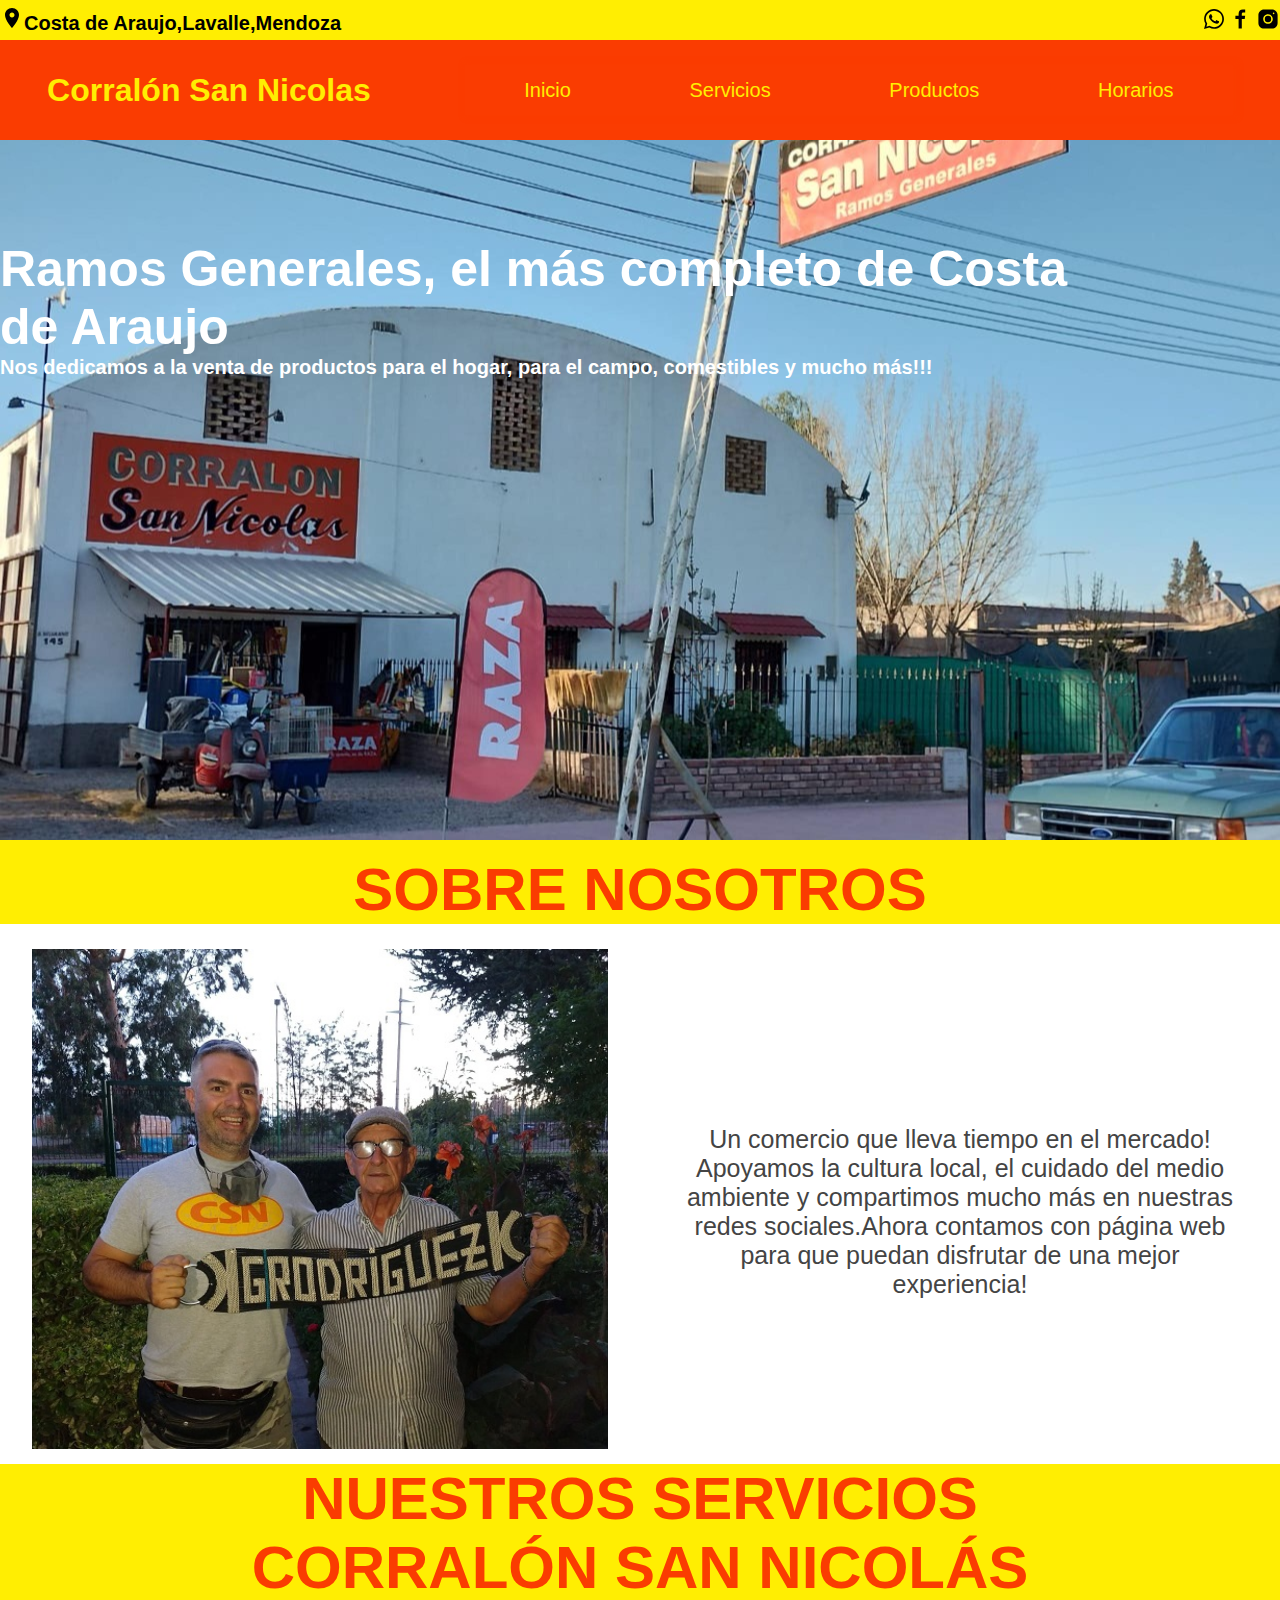
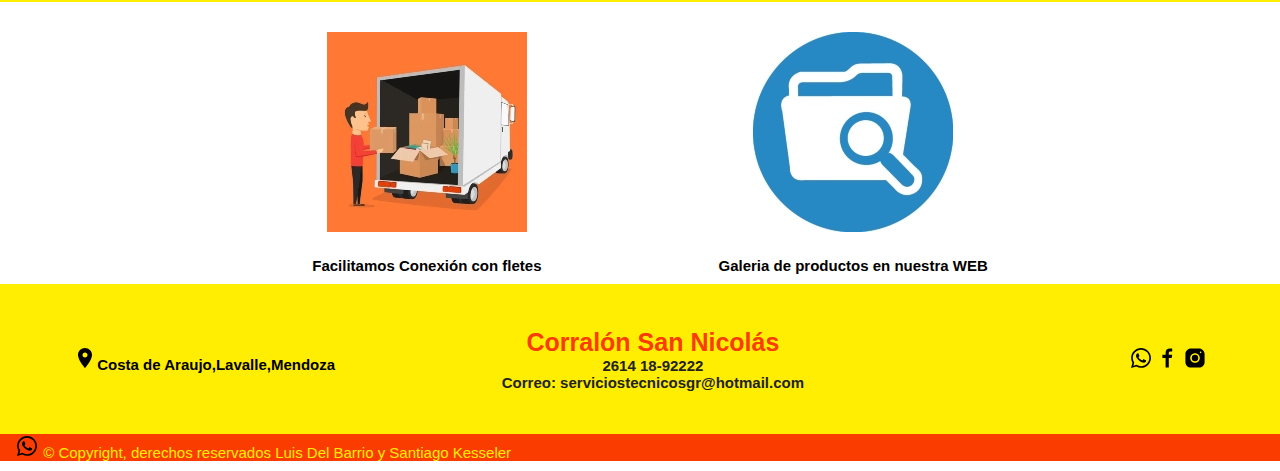
<file: index.html>
<html lang="es">

<head>
    <meta charset="UTF-8">
    <meta http-equiv="X-UA-Compatible" content="IE=edge">
    <meta name="viewport" content="width=device-width, initial-scale=1.0">
    <title>Corralón San Nicolás</title>
    <link rel="stylesheet" href="./style/style.css">
</head>

<body>
    <header>
        <div class="ubicacion_iconos--web">
            <div>
                <a href="https://goo.gl/maps/pvmsXkqRaov8xcRj6" class="color_ubicacion">
                    <img src="./img/location.svg" alt="">Costa de Araujo,Lavalle,Mendoza
                </a>
            </div>
            <div>
                <a href="https://wa.me/54926141892222" target="_blank"><img src="./img/whatsapp.svg" alt="whatsapp" class="logo logo_whatsapp"></a>
                <a href="https://www.facebook.com/gustavo.rodriguez.56027281"><img src="./img/facebook.svg" alt="facebook" class="logo logo_facebook"></a>

                <a href="https://www.instagram.com/corralonsannicolas2021/"><img src="./img/instagram.svg" alt="instagram" class="logo logo_instagram"></a>
            </div>
        </div>
        <div class="titulo_menu">
            <a href="index.html"><h1 class="texto_principal">Corralón San Nicolas</h1></a>
            <div class="icono-menu">
                <img src="./img/menu.svg" id="icono-menu">
            </div>
            <div class="menu_version--web">
            <div class="cont-menu active" id="menu">
                <ul>
                    <a href="./index.html"><li> Inicio </li></a>
                    <a href="./index.html"><li> Servicios</li></a>
                    <a href="./productos.html"><li>Productos</li></a>
                    <a href="./horarios.html"><li> Horarios</li></a>
                </ul>
            </div>
            <!-- <p class="cotización">
                <a href="horarios.html" class="cotización texto_principal">Horarios</a>
            </p> -->
        </div>
    </header>
    <section class="portada_img">
        <!-- <div>
        </div> -->
        <img src="./img/WhatsApp Image 2022-08-25 at 9.07.53 PM.jpeg" alt="" class="img_familia_mobile">
        <div>
            <div class="titulo_portada">
                <p>
                    Ramos Generales, el más completo de Costa de Araujo
                </p>
                <p class="subtitulo">Nos dedicamos a la venta de productos para el hogar, para el campo, comestibles y mucho más!!!</p>
            </div>
        </div>
    </section>
    <section class="section_numero2">
        <div class="contenedor_sobrenosotros">
            <h4>Sobre Nosotros</h4>
        </div>
        
        <div class="contenedor_portada_familia">
            <img src="./img/portada_familia.jpeg" alt="" class="familia">
        </div>
        <div class="contenedor_parrafo_sobrenosotros">
            <p>Un comercio que lleva tiempo en el mercado!<br>Apoyamos la cultura local, el cuidado del medio
                    ambiente y compartimos mucho más en nuestras redes sociales.Ahora contamos con página web para
                    que puedan disfrutar de una mejor experiencia!</p>
        </div>
    </section>
    <section class="nuestros_servicios">
        <div class="nuestros_servicios--titulo">
            <h2 class="predefinido_subtitulos">Nuestros Servicios</h2>
            <h2 class="predefinido_subtitulos">Corralón San Nicolás</h4>
        </div>
        <div class="nuestros_servicios--mensaje">
                <img src="img/nuestrosServicios/ConexiónConFletes.jpg" alt="">
                <h6>Facilitamos Conexión con fletes</h6>
        </div>

        <div class="nuestros_servicios--mensaje">
            <a href="./productos.html"><img src="./img/nuestrosServicios/GaleriaDeProductosWeb.jpg" alt=""></a>
                <h6>Galeria de productos en nuestra WEB</h6>
        </div>

        
    </section>
    <script src="./app.js"></script>
</body>
<footer>
    <div class="footer">
        <div>
            <a href="https://goo.gl/maps/pvmsXkqRaov8xcRj6" class="color_ubicacion footer_ubicacion">
                <img src="./img/location.svg" alt="">Costa de Araujo,Lavalle,Mendoza
            </a>
        </div>
        <div class="container__titulo_telefono-correo footer_titulo--correo">
            <h3>Corralón San Nicolás</h3>
            <a href="#" class="telefono-correo"><p class="telefono-correo">2614 18-92222</p></a>
            <a href="#" class="telefono-correo"><p class="telefono-correo">Correo: serviciostecnicosgr@hotmail.com</p></a>
        </div>
        <div class="footer_redes">

            <a href="https://wa.me/54926141892222" target="_blank"><img src="./img/whatsapp.svg" alt="whatsapp" class="logo logo_whatsapp"></a>
            <a href="https://www.facebook.com/gustavo.rodriguez.56027281"><img src="./img/facebook.svg" alt="facebook" class="logo logo_facebook"></a>

            <a href="https://www.instagram.com/corralonsannicolas2021/"><img src="./img/instagram.svg" alt="instagram" class="logo logo_instagram"></a>
        </div>
    </div>
    <div class="Developers"> <a href="https://wa.me/5492613427285" target="_blank"><img src="./img/whatsapp.svg" alt="whatsapp" class=""> &copy; Copyright, derechos reservados Luis Del Barrio y Santiago Kesseler</a> 
    </div>
</footer>

</html><a href="#"></a>
</file>
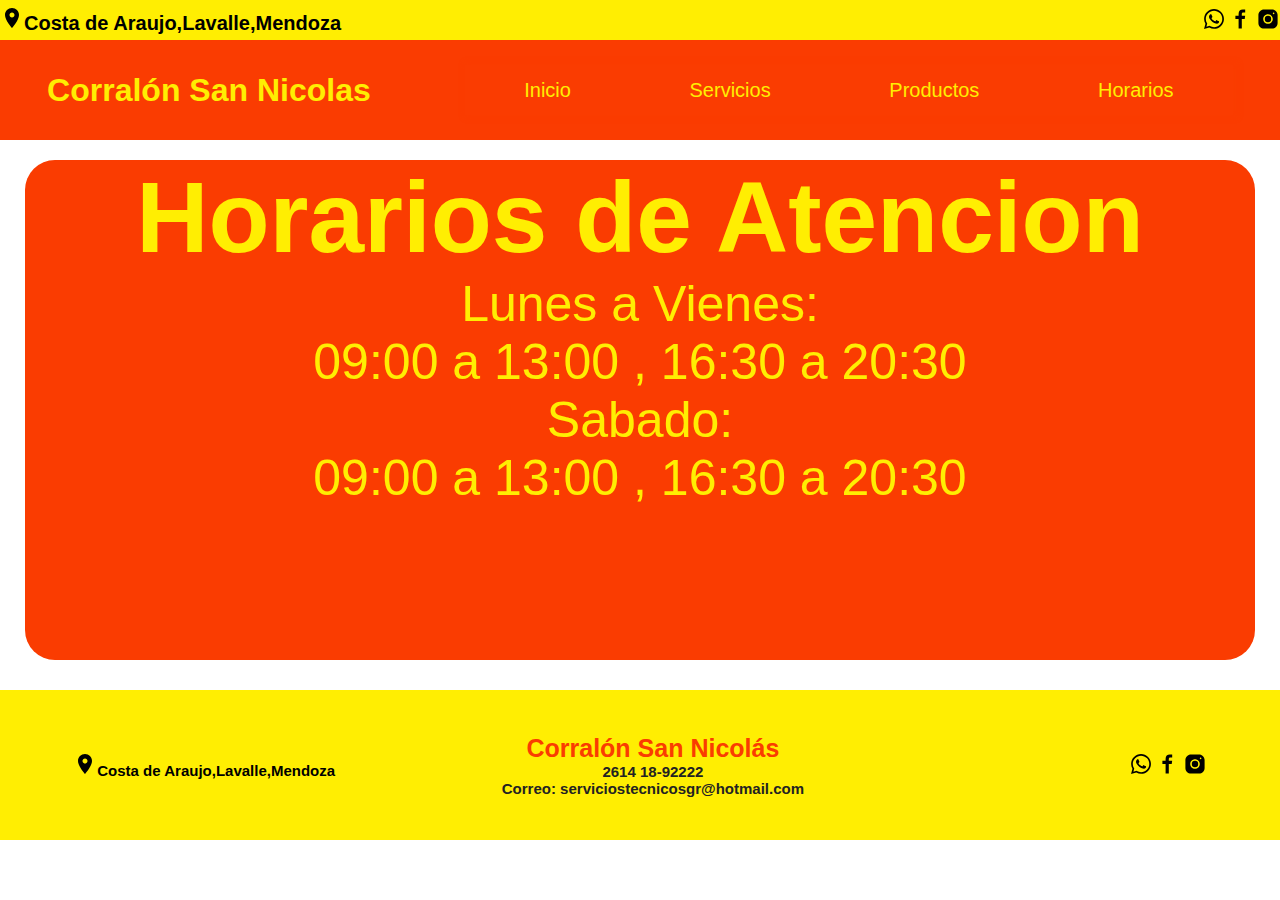
<file: horarios.html>
<!DOCTYPE html>

<html lang="en">

<head>
    <meta charset="UTF-8">
    <meta http-equiv="X-UA-Compatible" content="IE=edge">
    <meta name="viewport" content="width=device-width, initial-scale=1.0">
    <title>Corralón San Nicolás</title>
    <link rel="stylesheet" href="./style/style.css">
</head>

<body>
    <header>
        <div class="ubicacion_iconos--web">
            <div>
                <a href="https://goo.gl/maps/pvmsXkqRaov8xcRj6" class="color_ubicacion">
                    <img src="./img/location.svg" alt="">Costa de Araujo,Lavalle,Mendoza
                </a>
            </div>
            <div>
                <a href="https://wa.me/5492614189222" target="_blank"><img src="./img/whatsapp.svg" alt="whatsapp" class="logo logo_whatsapp"></a>
                <a href="./index.html"><img src="./img/facebook.svg" alt="facebook" class="logo logo_facebook"></a>
                <a href="./index.html"><img src="./img/instagram.svg" alt="instagram" class="logo logo_instagram"></a>
            </div>
        </div>
        <div class="titulo_menu">
            <a href="index.html"><h1 class="texto_principal">Corralón San Nicolas</h1></a>
            <div class="icono-menu">
                <img src="./img/menu.svg" id="icono-menu">
            </div>
            <div class="menu_version--web">
            <div class="cont-menu active" id="menu">
                <ul>
                    <a href="./index.html"><li> Inicio </li></a>
                    <a href="./index.html"><li> Servicios</li></a>
                    <a href="./productos.html"><li>Productos</li></a>
                    <a href="./horarios.html"><li> Horarios</li></a>
                </ul>
            </div>
            <!-- <p class="cotización">
                <a href="horarios.html" class="cotización texto_principal">Horarios</a>
            </p> -->
        </div>
    </header>
    <section class="horarios_pag">
        <h1 class="horarios_pag--titulo">Horarios de Atencion</h1>
        <div class="contenedor_horarios">
            <p>Lunes a Vienes:
                <br>09:00 a 13:00 , 16:30 a 20:30
            </p>
            <p>Sabado:
                <br>09:00 a 13:00 , 16:30 a 20:30
            </p>
        </div>
    </section>
    <script src="./app.js"></script>
</body>



<footer>
    <div class="footer">
        <div>
            <a href="https://goo.gl/maps/pvmsXkqRaov8xcRj6" class="color_ubicacion footer_ubicacion">
                <img src="./img/location.svg" alt="">Costa de Araujo,Lavalle,Mendoza
            </a>
        </div>
        <div class="container__titulo_telefono-correo footer_titulo--correo">
            <h3>Corralón San Nicolás</h3>
            <a href="#" class="telefono-correo"><p class="telefono-correo">2614 18-92222</p></a>
            <a href="#" class="telefono-correo"><p class="telefono-correo">Correo: serviciostecnicosgr@hotmail.com</p></a>
        </div>
        <div class="footer_redes">
            <a href="https://wa.me/5492614189222" target="_blank"><img src="./img/whatsapp.svg" alt="whatsapp" class="logo logo_whatsapp"></a>
            <a href="./index.html"><img src="./img/facebook.svg" alt="facebook" class="logo logo_facebook"></a>
            <a href="./index.html"><img src="./img/instagram.svg" alt="instagram" class="logo logo_instagram"></a>
        </div>
    </div>
</footer>
</html>
</file>
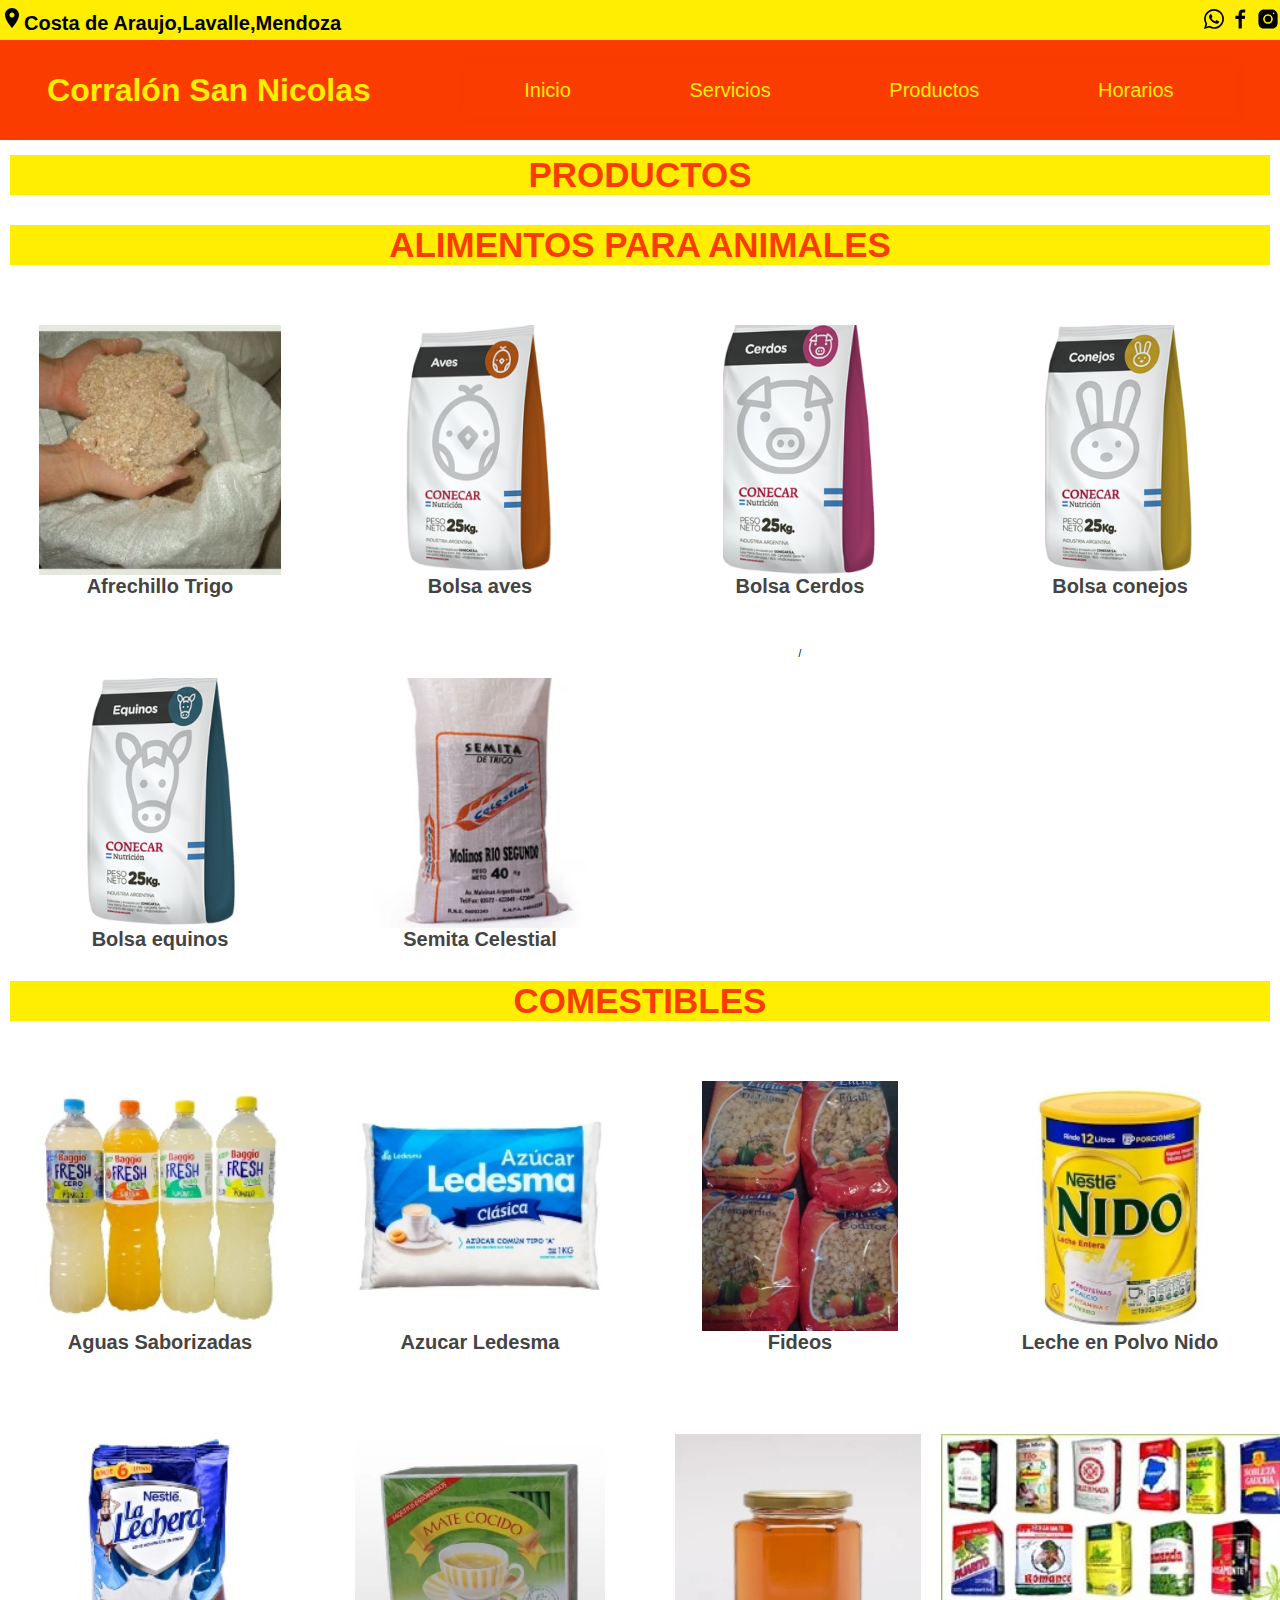
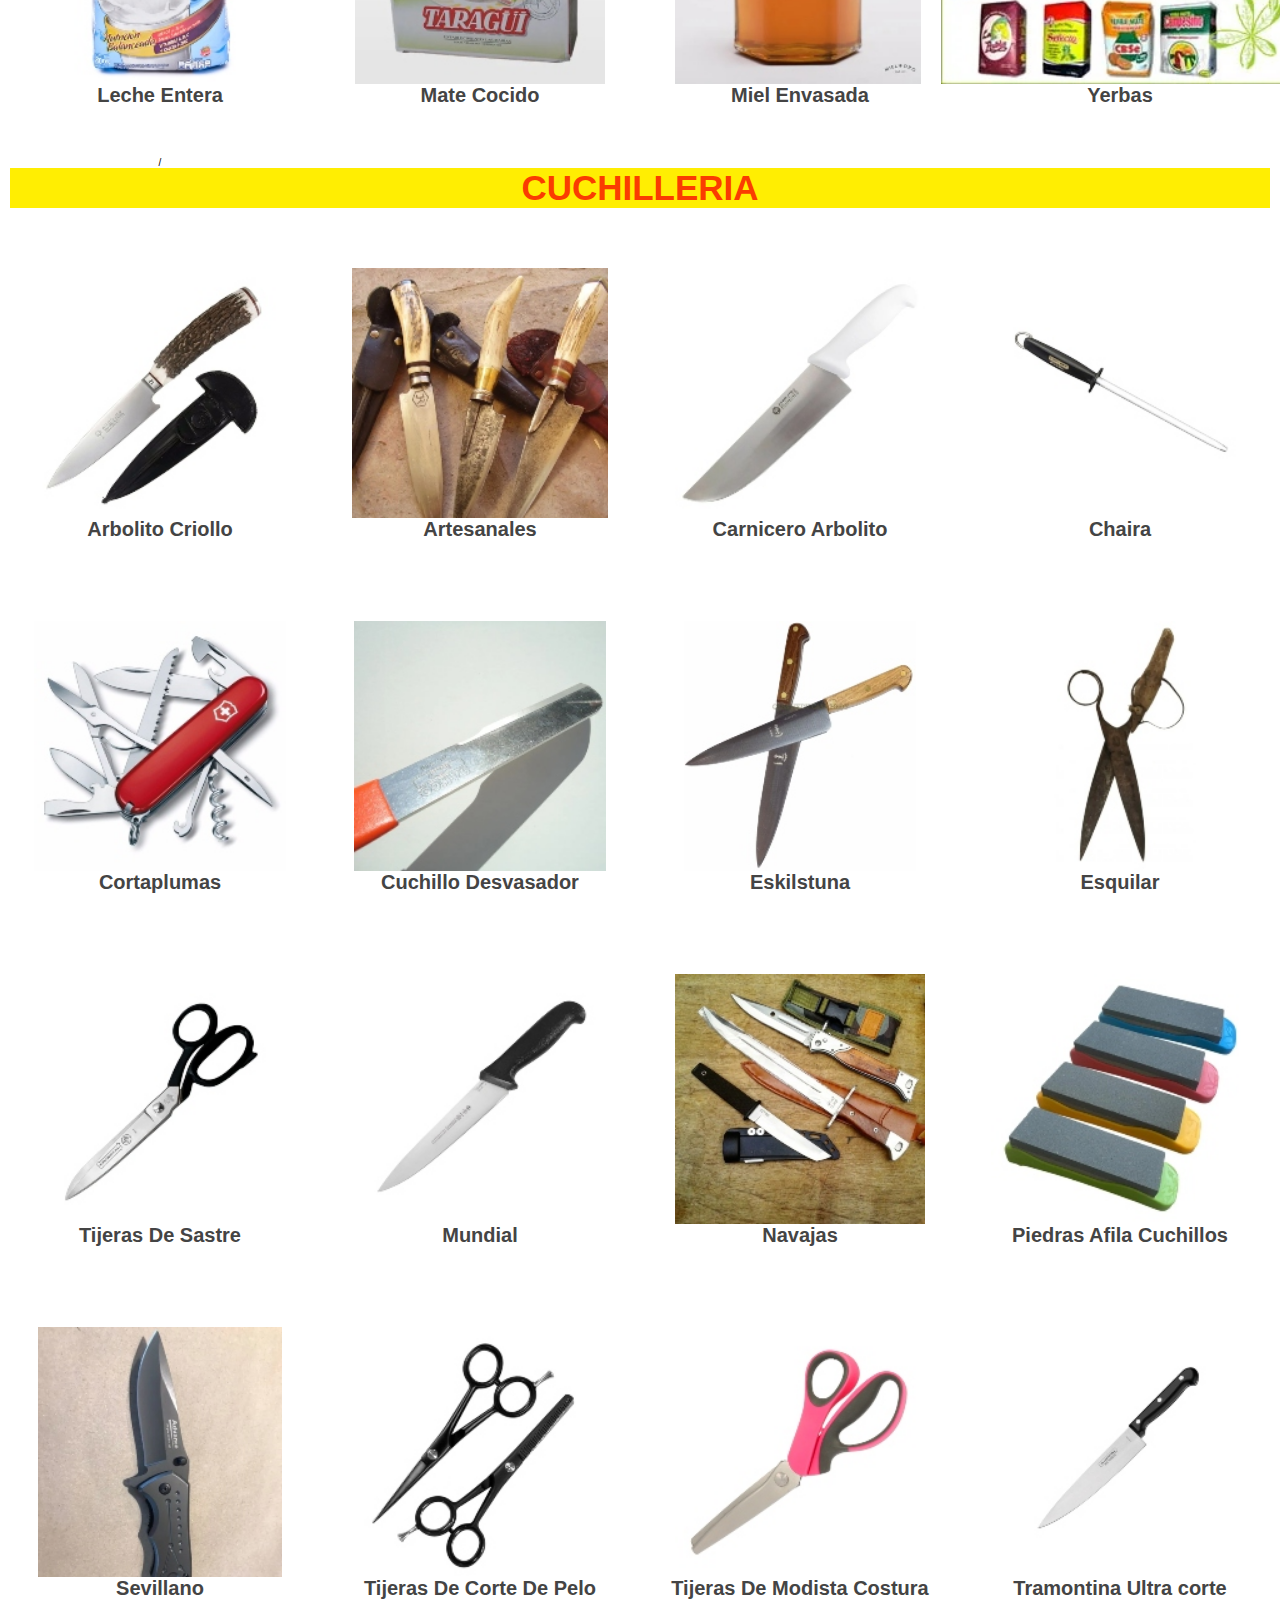
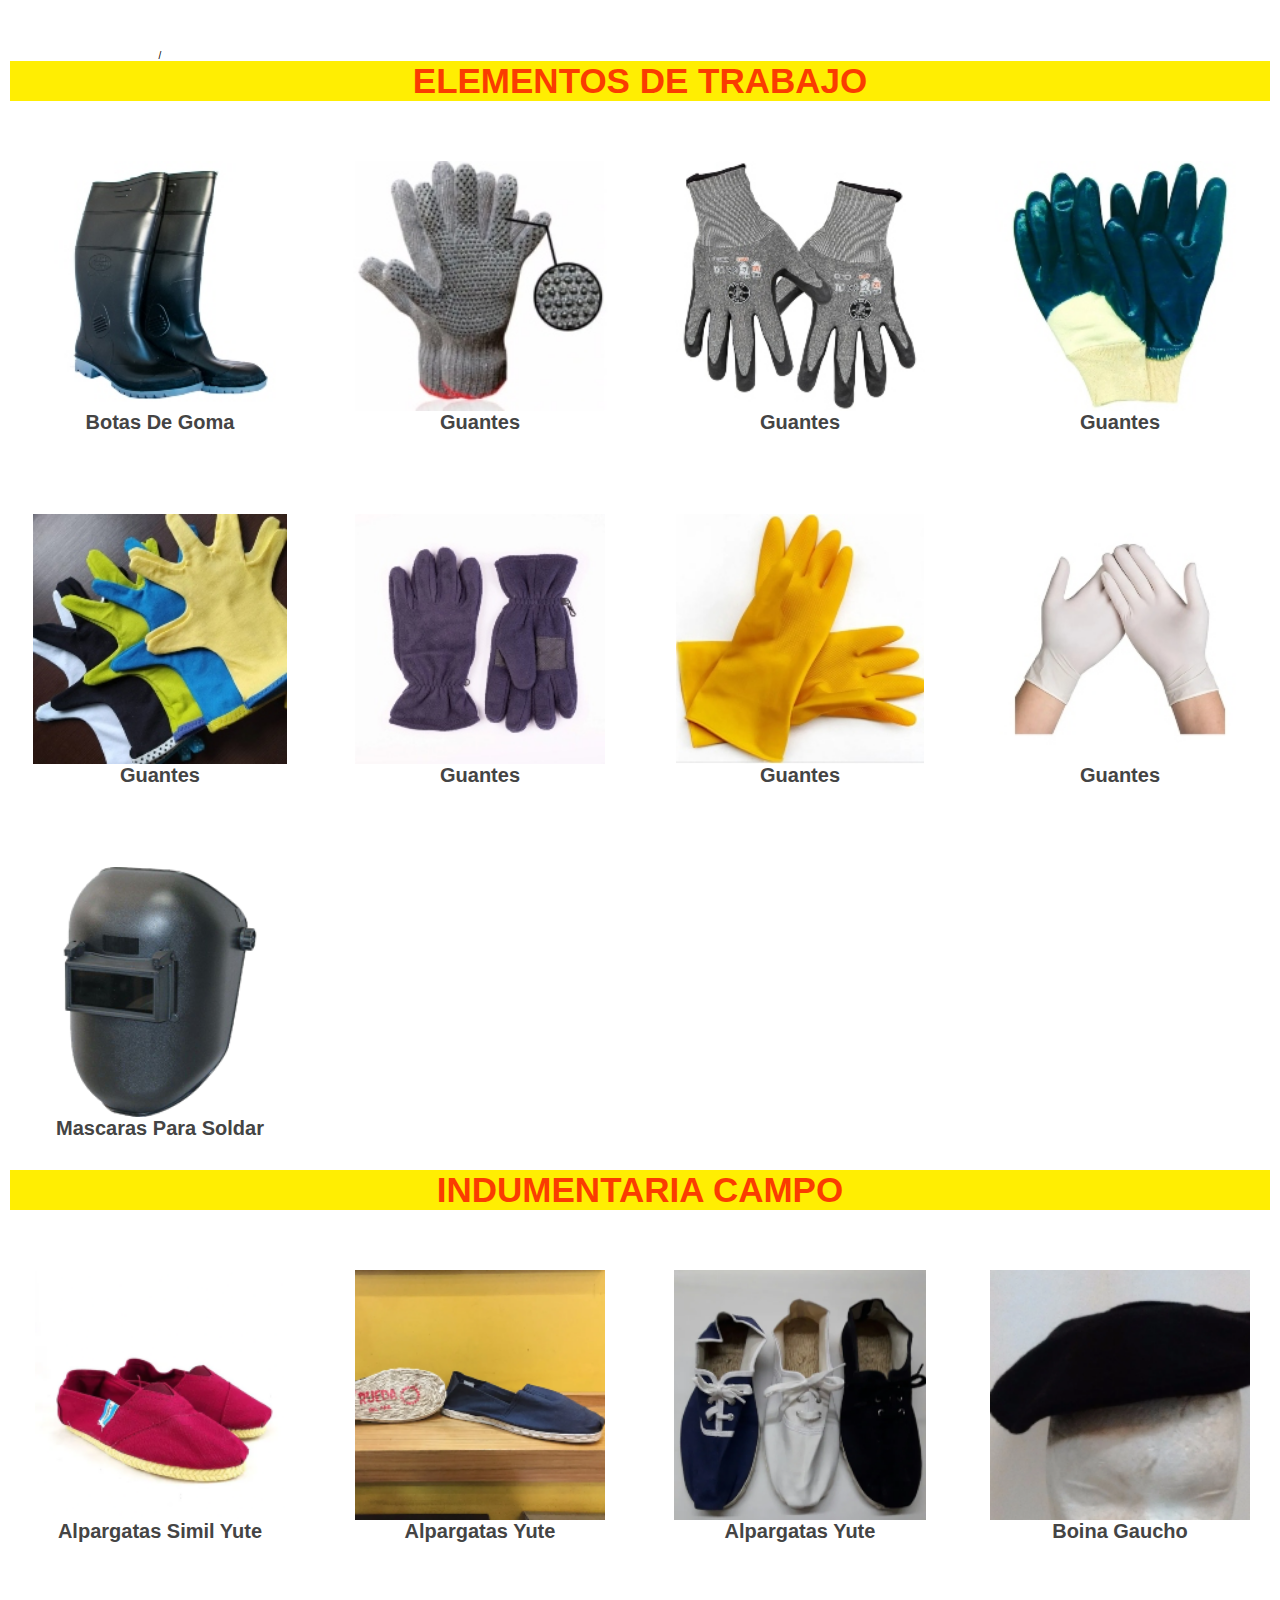
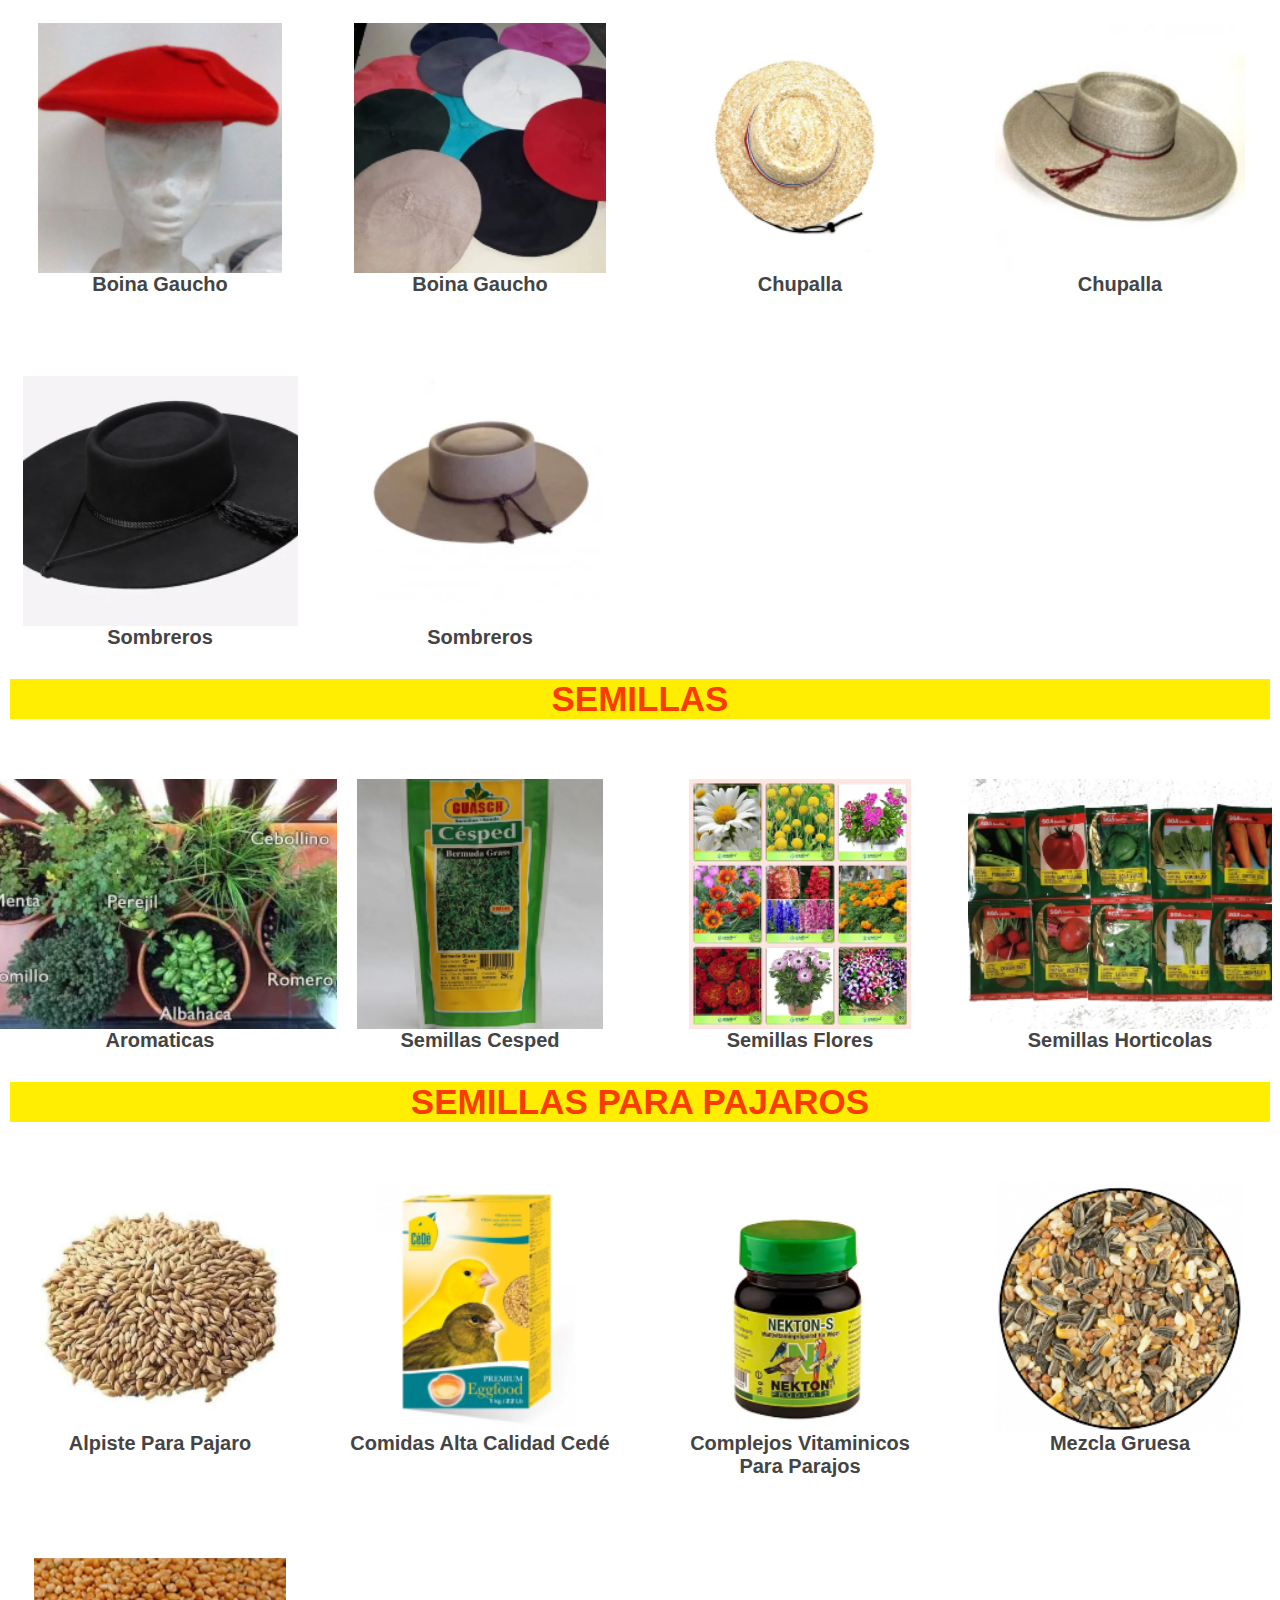
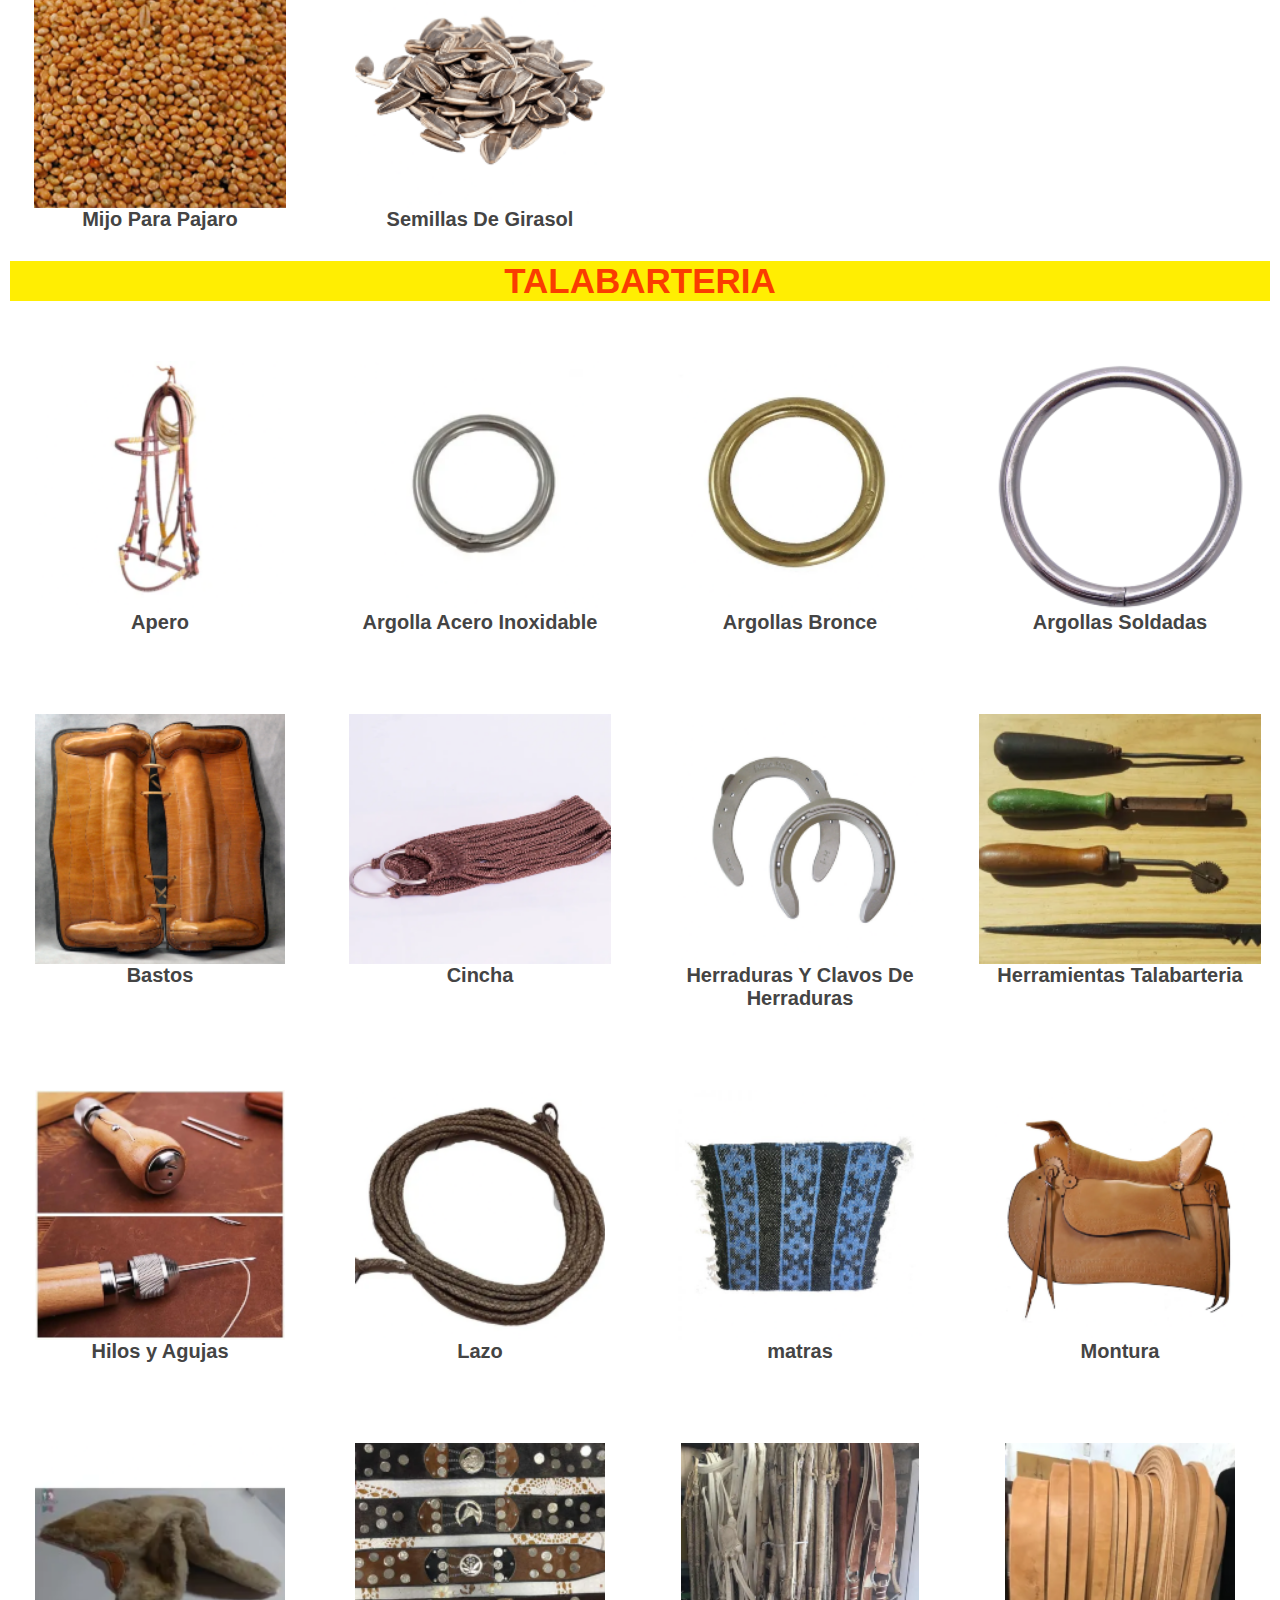
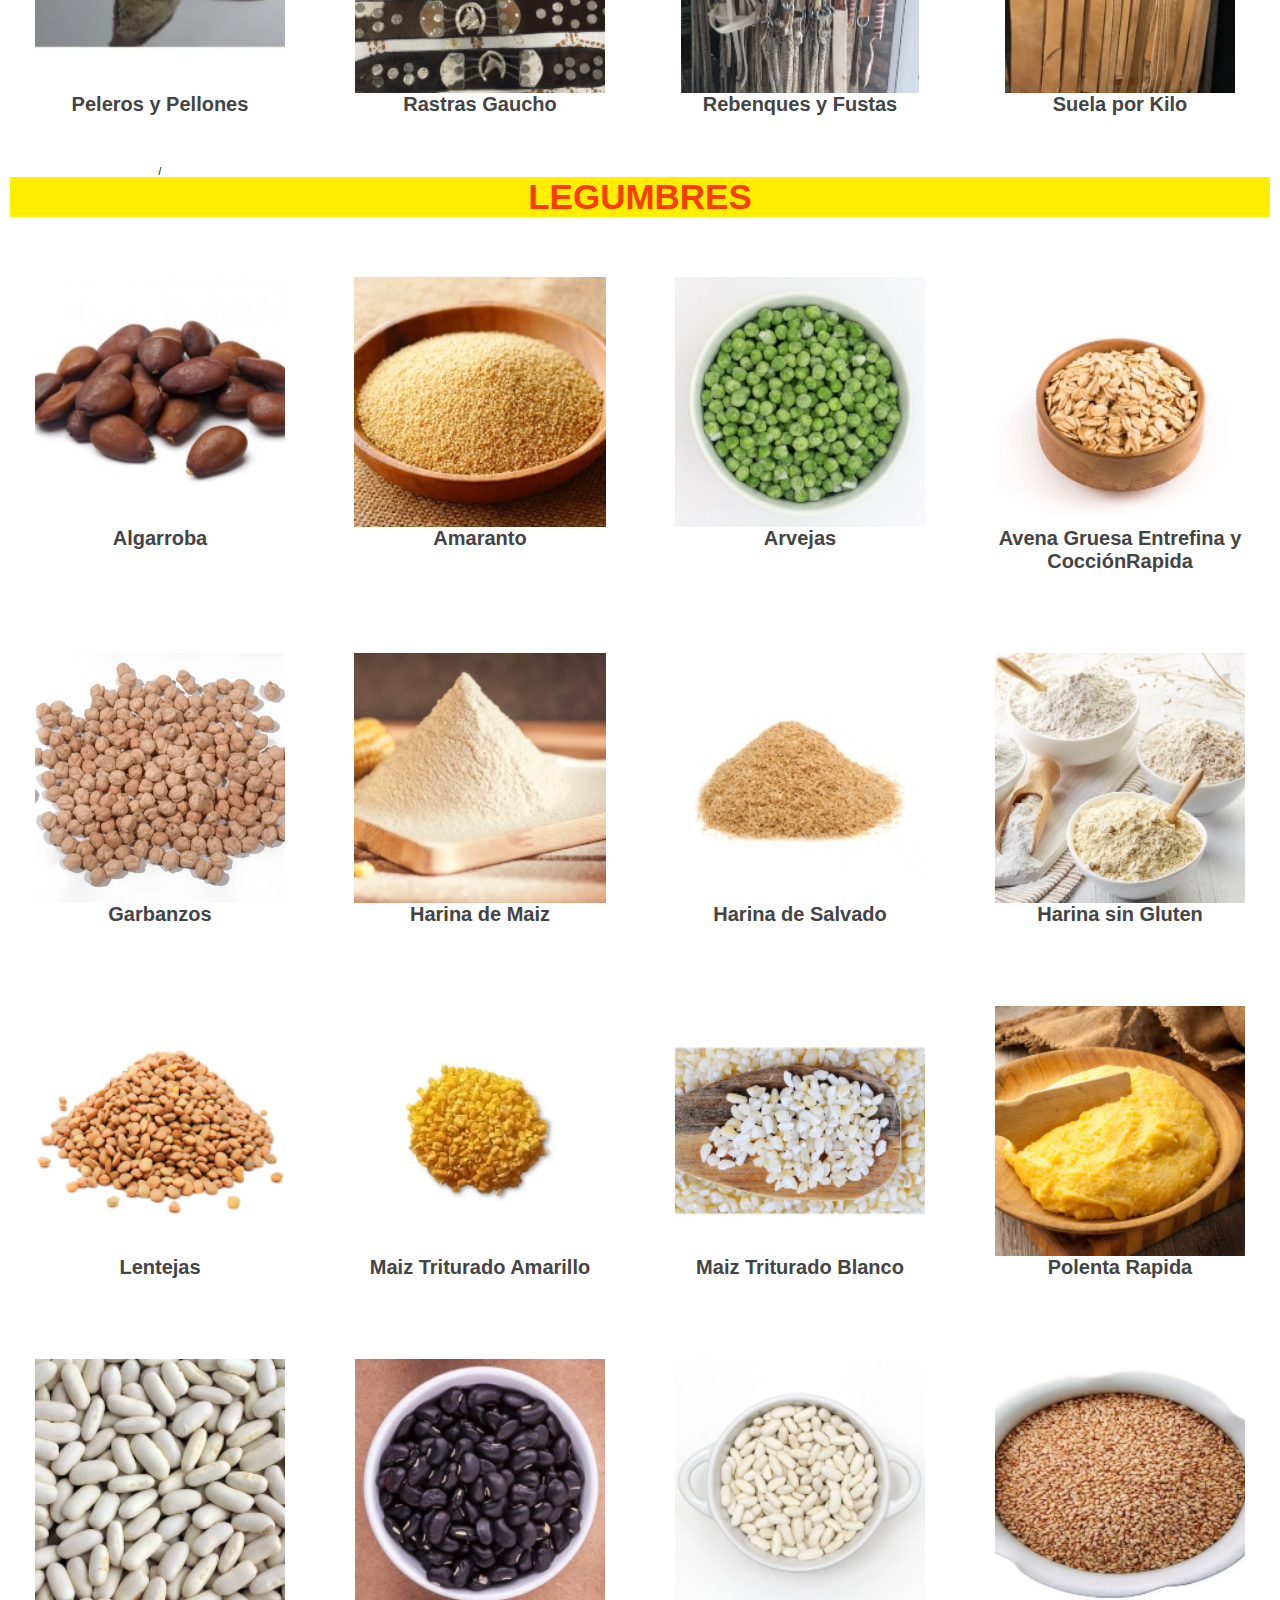
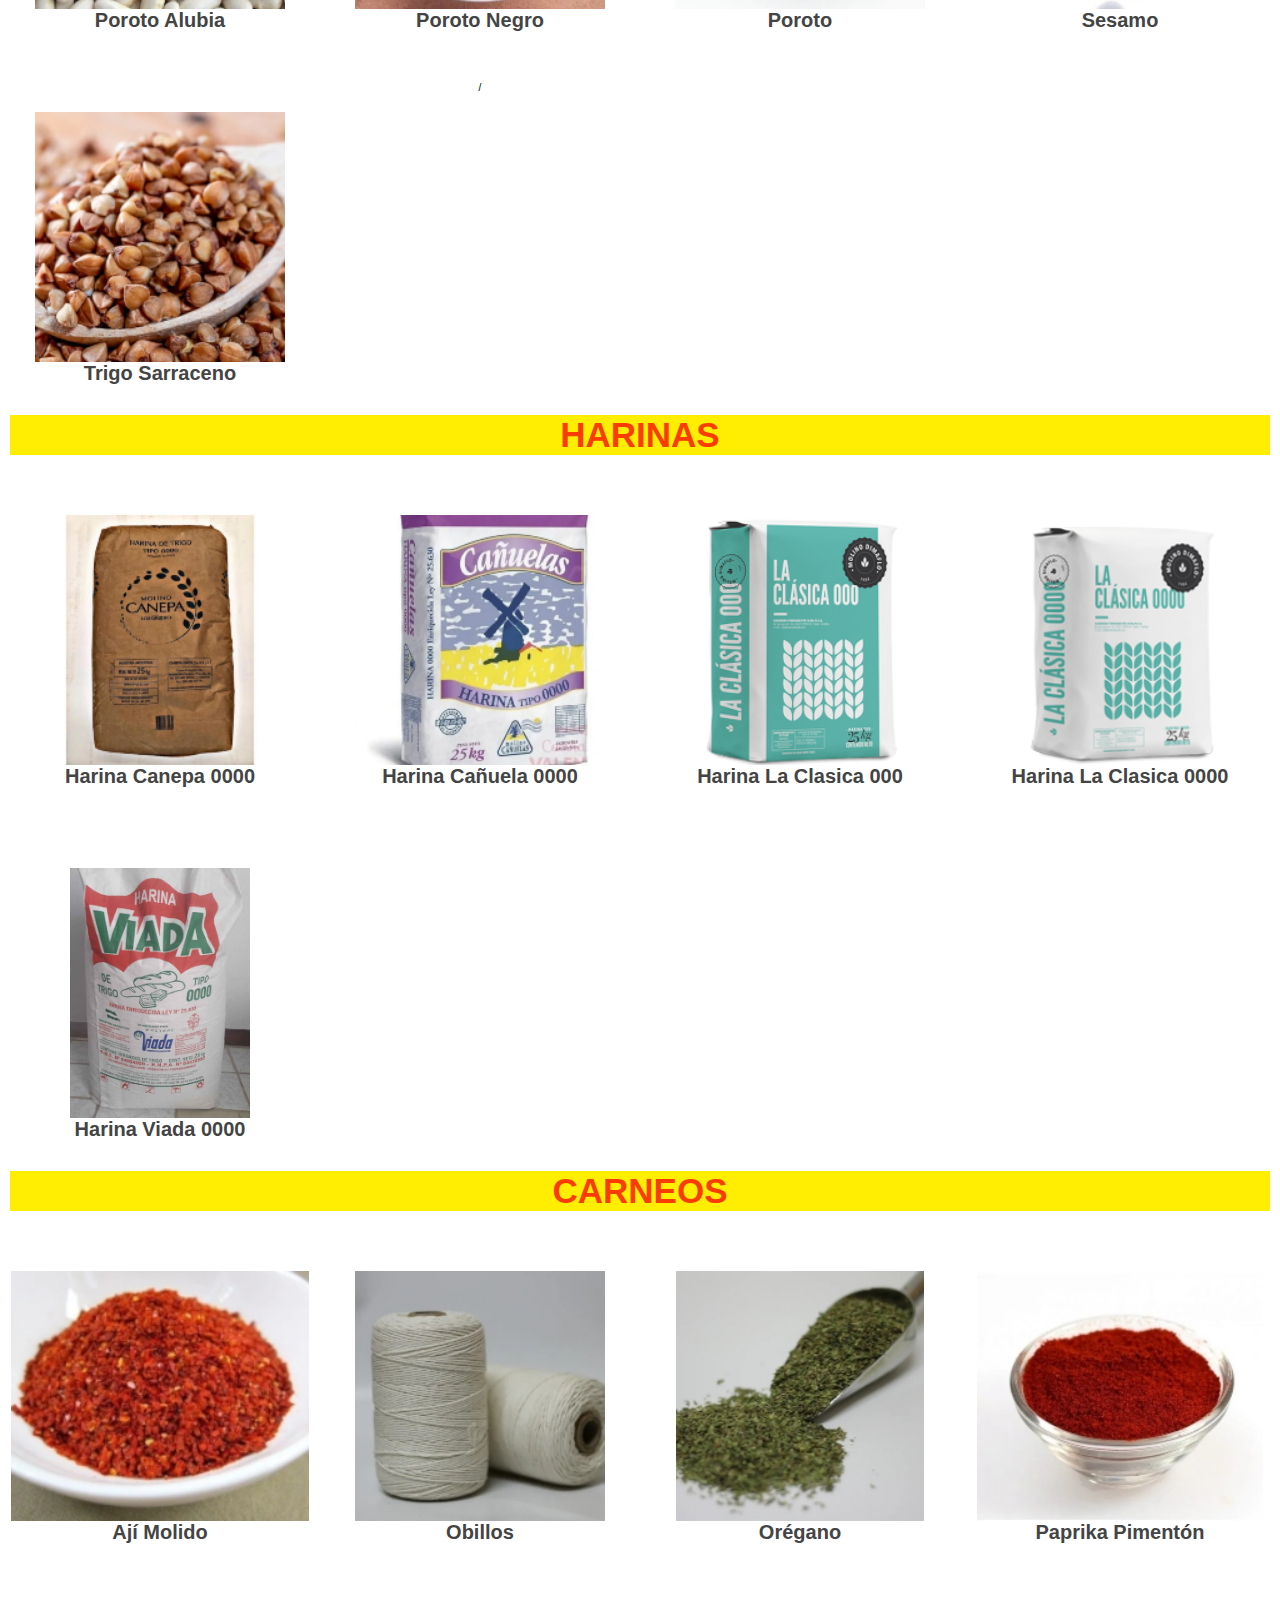
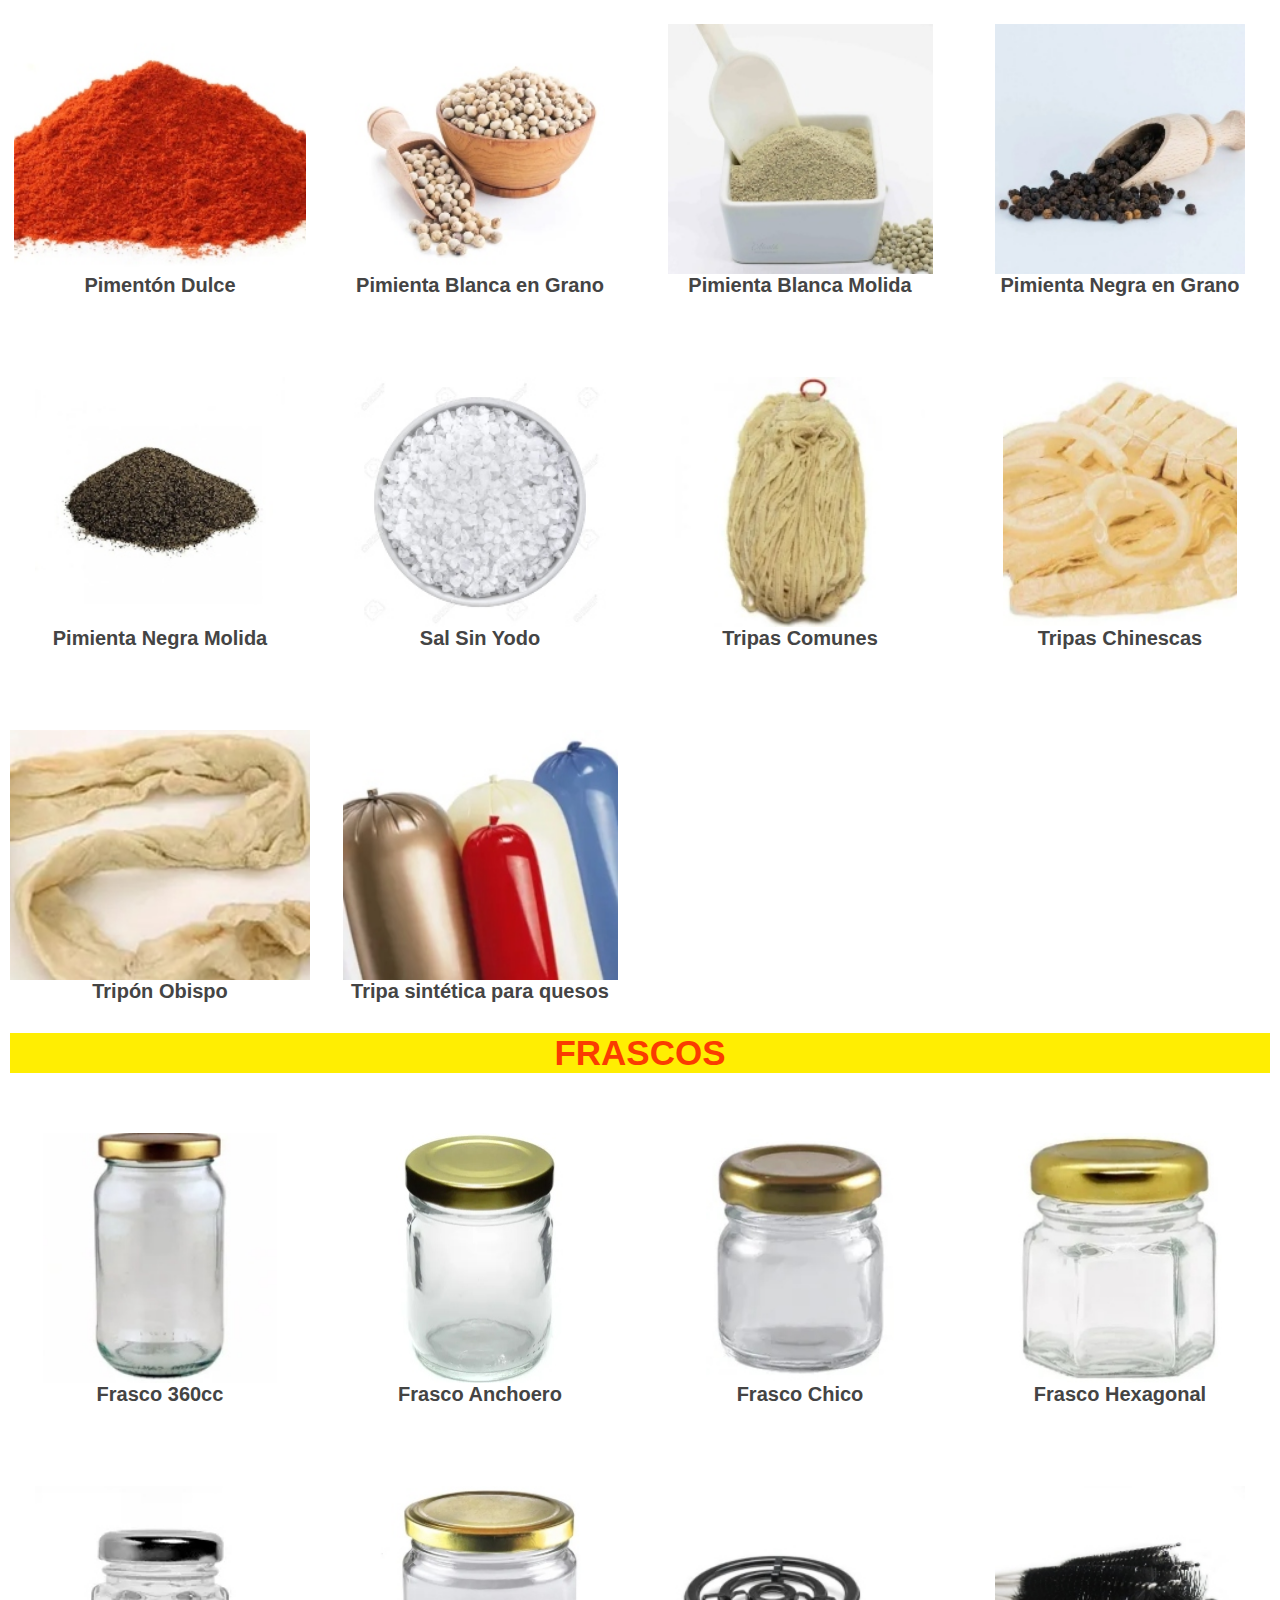
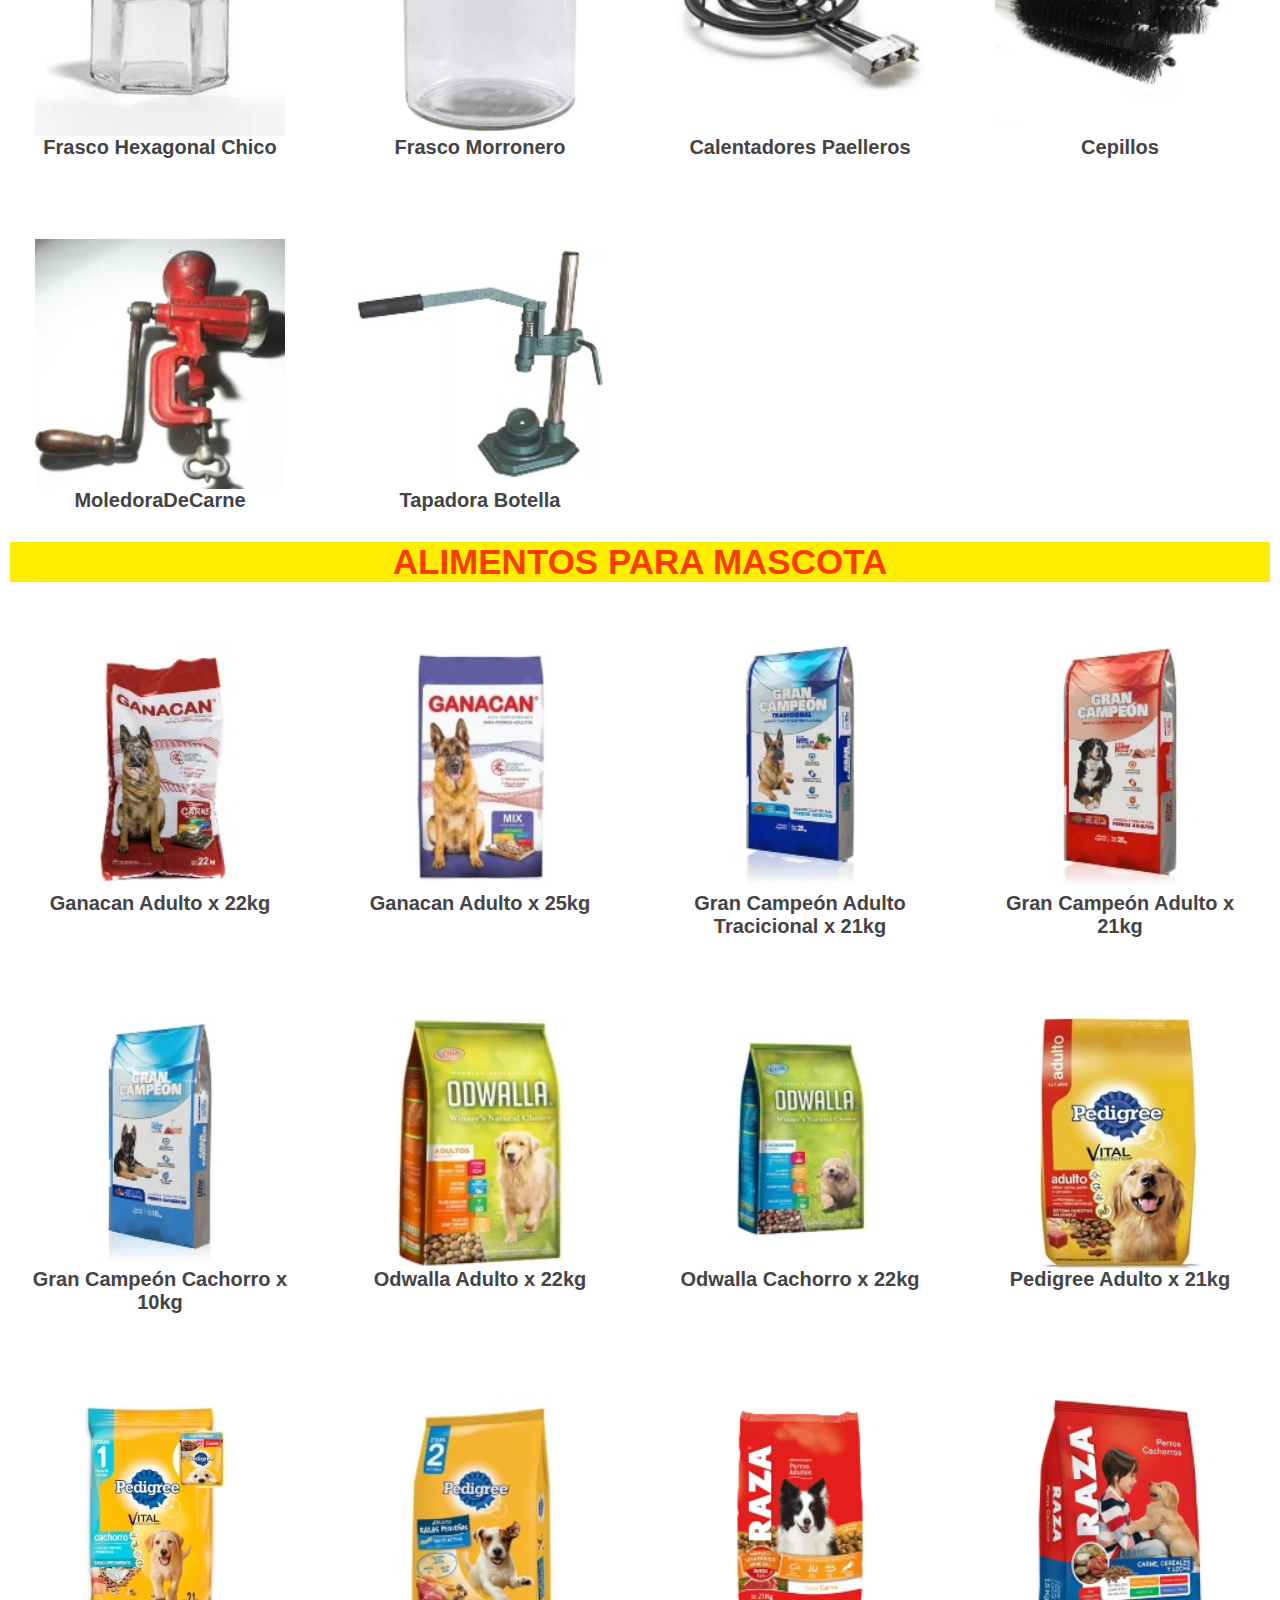
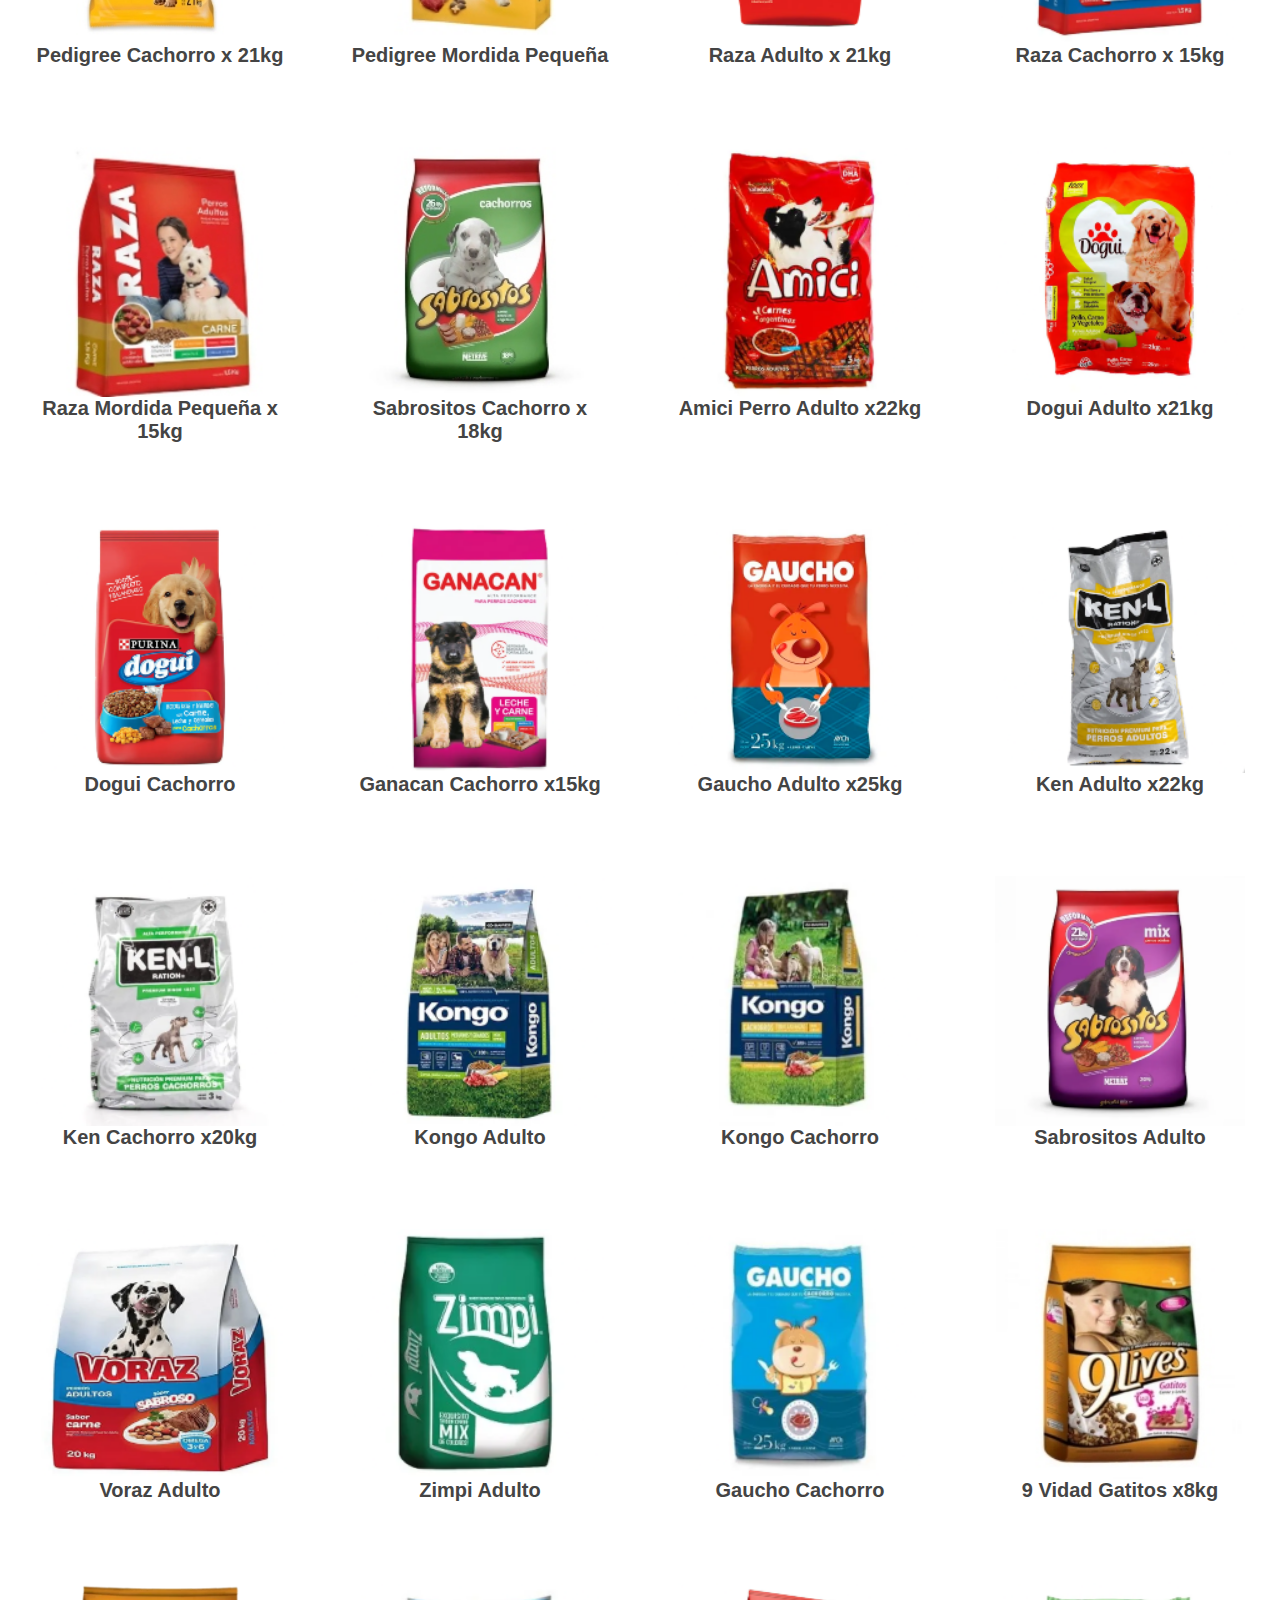
<file: productos.html>
<html lang="es">

<head>
    <meta charset="UTF-8">
    <meta http-equiv="X-UA-Compatible" content="IE=edge">
    <meta name="viewport" content="width=device-width, initial-scale=1.0">
    <title>Corralón San Nicolás</title>
    <link rel="stylesheet" href="./style/style.css">
</head>

<body>
    <header>
        <div class="ubicacion_iconos--web">
            <div>
                <a href="https://goo.gl/maps/pvmsXkqRaov8xcRj6" class="color_ubicacion">
                    <img src="./img/location.svg" alt="">Costa de Araujo,Lavalle,Mendoza
                </a>
            </div>
            <div>
                <a href="https://wa.me/5492614189222" target="_blank"><img src="./img/whatsapp.svg" alt="whatsapp" class="logo logo_whatsapp"></a>
                <a href="./index.html"><img src="./img/facebook.svg" alt="facebook" class="logo logo_facebook"></a>
                <a href="./index.html"><img src="./img/instagram.svg" alt="instagram" class="logo logo_instagram"></a>
            </div>
        </div>
        <div class="titulo_menu">
            <a href="index.html"><h1 class="texto_principal">Corralón San Nicolas</h1></a>
            <div class="icono-menu">
                <img src="./img/menu.svg" id="icono-menu">
            </div>
            <div class="menu_version--web">
            <div class="cont-menu active" id="menu">
                <ul>
                    <a href="./index.html"><li> Inicio </li></a>
                    <a href="./index.html"><li> Servicios</li></a>
                    <a href="./productos.html"><li>Productos</li></a>
                    <a href="./horarios.html"><li> Horarios</li></a>
                </ul>
            </div>
            <!-- <p class="cotización">
                <a href="horarios.html" class="cotización texto_principal">Horarios</a>
            </p> -->
        </div>
    </header>
    <div class="galeria_productos">

        <h3 class="galeria_productos--titulo predefinido_subtitulos">Productos</h3>
        <div class="galeria_productos--product">
        </div>

        <h3 class="galeria_productos--titulo predefinido_subtitulos">Alimentos para Animales</h3>
        <div class="galeria_productos--product">

            <div class="product" .data-name="p-1">
                <img src="./img/AlimentosAnimalesSection/01AfrechilloTrigo.png" alt="">
                <h6>Afrechillo Trigo</h6>
            </div>
            <div class="product" .data-name="p-1">
                <img src="./img/AlimentosAnimalesSection/02bolsa-aves (1).png" alt="">
                <h6>Bolsa aves</h6>
            </div>
            <div class="product" .data-name="p-1">
                <img src="./img/AlimentosAnimalesSection/03bolsa-cerdos.png" alt="">
                <h6>Bolsa Cerdos</h6>
            </div>
            <div class="product" .data-name="p-1">
                <img src="./img/AlimentosAnimalesSection/04bolsa-conejos.png" alt="">
                <h6>Bolsa conejos</h6>
            </div>
            <div class="product" .data-name="p-1">
                <img src="./img/AlimentosAnimalesSection/05bolsa-equinos.png" alt="">
                <h6>Bolsa equinos</h6>
            </div>
            <div class="product" .data-name="p-1">
                <img src="./img/AlimentosAnimalesSection/06SemitaCelestial.png" alt="">
                <h6>Semita Celestial</h6>
            </div>

        /</div>


        <h3 class="galeria_productos--titulo predefinido_subtitulos">Comestibles</h3>
        <div class="galeria_productos--product">

            <div class="product" .data-name="p-1">
                <img src="./img/Comestibles/01AguaSaborizada.jpg" alt="">
                <h6>Aguas Saborizadas</h6>
            </div>
            <div class="product" .data-name="p-1">
                <img src="./img/Comestibles/02AzucarLedesma.jpg" alt="">
                <h6>Azucar Ledesma</h6>
            </div>
            <div class="product" .data-name="p-1">
                <img src="./img/Comestibles/LuciaFideos.jpg">
                <h6>Fideos</h6>
            </div>
            <div class="product" .data-name="p-1">
                <img src="./img/Comestibles/04LecheEnPolvoNido.jpg" alt="">
                <h6>Leche en Polvo Nido</h6>
            </div>
            <div class="product" .data-name="p-1">
                <img src="./img/Comestibles/05LecheEntera.jpg" alt="">
                <h6>Leche Entera</h6>
            </div>
            <div class="product" .data-name="p-1">
                <img src="./img/Comestibles/06mateCocido.jpg" alt="">
                <h6>Mate Cocido</h6>
            </div>
            <div class="product" .data-name="p-1">
                <img src="./img/Comestibles/07MielEnvasada.jpg" alt="">
                <h6>Miel Envasada</h6>
            </div>
            <div class="product" .data-name="p-1">
                <img src="./img/Comestibles/08Yerbas.jpg" alt="">
                <h6>Yerbas</h6>
            </div>

        /</div>


        <h3 class="galeria_productos--titulo predefinido_subtitulos">Cuchilleria</h3>
        <div class="galeria_productos--product">

            <div class="product" .data-name="p-1">
                <img src="./img/Cuchilleria/01ArbolitoCriollo.jpg" alt="">
                <h6>Arbolito Criollo</h6>
            </div>
            <div class="product" .data-name="p-1">
                <img src="./img/Cuchilleria/02Artesanales.jpg" alt="">
                <h6>Artesanales</h6>
            </div>
            <div class="product" .data-name="p-1">
                <img src="./img/Cuchilleria/03CarniceroArbolito.jpg" alt="">
                <h6>Carnicero Arbolito</h6>
            </div>
            <div class="product" .data-name="p-1">
                <img src="./img/Cuchilleria/04Chaira.jpg" alt="">
                <h6>Chaira</h6>
            </div>
            <div class="product" .data-name="p-1">
                <img src="./img/Cuchilleria/05Cortaplumas.jpg" alt="">
                <h6>Cortaplumas</h6>
            </div>
            <div class="product" .data-name="p-1">
                <img src="./img/Cuchilleria/06CuchilloDesvasador.jpg" alt="">
                <h6>Cuchillo Desvasador</h6>
            </div>
            <div class="product" .data-name="p-1">
                <img src="./img/Cuchilleria/07Eskilstuna.jpg" alt="">
                <h6>Eskilstuna</h6>
            </div>
            <div class="product" .data-name="p-1">
                 <img src="./img/Cuchilleria/08Esquilar2.jpg" alt="">
                <h6>Esquilar</h6> 
            </div>
             <div class="product" .data-name="p-1">
                <img src="./img/Cuchilleria/09TijerasDeSastre.jpg" alt="">
                <h6>Tijeras De Sastre</h6>
            </div> 
            <div class="product" .data-name="p-1">
                <img src="./img/Cuchilleria/010Mundial.jpg" alt="">
                <h6>Mundial</h6>
            </div>
            <div class="product" .data-name="p-1">
                <img src="./img/Cuchilleria/011Navajas.jpg" alt="">
                <h6>Navajas</h6>
            </div>
            <div class="product" .data-name="p-1">
                <img src="./img/Cuchilleria/012PiedrasAfilaCuchillos.jpg" alt="">
                <h6>Piedras Afila Cuchillos</h6>
            </div>
            <div class="product" .data-name="p-1">
                <img src="./img/Cuchilleria/013Sevillano.jpg" alt="">
                <h6>Sevillano</h6>
            </div>
<!--             <div class="product" .data-name="p-1">
                <img src="./img/Cuchilleria/014TijeraDeTuzar.jpg" alt="">
                <h6>Tijera De Sastre</h6>
            </div> -->
            <div class="product" .data-name="p-1">
                <img src="./img/Cuchilleria/015TijerasDeCorteDePelo.jpg" alt="">
                <h6>Tijeras De Corte De Pelo</h6>
            </div>
            <div class="product" .data-name="p-1">
                <img src="./img/Cuchilleria/016TijerasDeModistaCostura.jpg" alt="">
                <h6>Tijeras De Modista Costura</h6>
            </div>
            <div class="product" .data-name="p-1">
                <img src="./img/Cuchilleria/017TramontinaUltracorte.jpg" alt="">
                <h6>Tramontina Ultra corte</h6>
            </div>
            


        /</div>

        <h3 class="galeria_productos--titulo predefinido_subtitulos">Elementos de Trabajo</h3>
        <div class="galeria_productos--product">

            <div class="product" .data-name="p-1">
                <img src="./img/ElementosTrabajo/BotasDeGoma.jpg" alt="">
                <h6>Botas De Goma</h6>
            </div>
            <div class="product" .data-name="p-1">
                <img src="./img/ElementosTrabajo/Guantes.jpg" alt="">
                <h6>Guantes</h6>
            </div>
            <div class="product" .data-name="p-1">
                <img src="./img/ElementosTrabajo/Guantes1.jpg" alt="">
                <h6>Guantes</h6>
            </div>
            <div class="product" .data-name="p-1">
                <img src="./img/ElementosTrabajo/Guantes2.jpg" alt="">
                <h6>Guantes</h6>
            </div>
            <div class="product" .data-name="p-1">
                <img src="./img/ElementosTrabajo/Guantes3.jpg" alt="">
                <h6>Guantes</h6>
            </div>
            <div class="product" .data-name="p-1">
                <img src="./img/ElementosTrabajo/Guantes4.jpg" alt="">
                <h6>Guantes</h6>
            </div>
            <div class="product" .data-name="p-1">
                <img src="./img/ElementosTrabajo/Guantes5.jpg" alt="">
                <h6>Guantes</h6>
            </div>
            <div class="product" .data-name="p-1">
                <img src="./img/ElementosTrabajo/Guantes6.jpg" alt="">
                <h6>Guantes</h6>
            </div>
            <div class="product" .data-name="p-1">
                <img src="./img/ElementosTrabajo/MascarasParaSoldar.png" alt="">
                <h6>Mascaras Para Soldar</h6>
            </div>

        </div>

        <h3 class="galeria_productos--titulo predefinido_subtitulos">Indumentaria Campo</h3>
        <div class="galeria_productos--product">

            <div class="product" .data-name="p-1">
                <img src="./img/IndumentariaCampo/AlpargatasSimilYute.png" alt="">
                <h6>Alpargatas Simil Yute</h6>
            </div>
            <div class="product" .data-name="p-1">
                <img src="./img/IndumentariaCampo/AlpargatasYute.png" alt="">
                <h6>Alpargatas Yute</h6>
            </div>
            <div class="product" .data-name="p-1">
                <img src="./img/IndumentariaCampo/alpargatasYute1.png" alt="">
                <h6>Alpargatas Yute</h6>
            </div>
            <div class="product" .data-name="p-1">
                <img src="./img/IndumentariaCampo/BoinaGaucho.png" alt="">
                <h6>Boina Gaucho</h6>
            </div>
            <div class="product" .data-name="p-1">
                <img src="./img/IndumentariaCampo/BoinaGaucho1.png" alt="">
                <h6>Boina Gaucho</h6>
            </div>
            <div class="product" .data-name="p-1">
                <img src="./img/IndumentariaCampo/BoinasGaucho2.png" alt="">
                <h6>Boina Gaucho</h6>
            </div>
            <div class="product" .data-name="p-1">
                <img src="./img/IndumentariaCampo/Chupalla.png" alt="">
                <h6>Chupalla</h6>
            </div>
            <div class="product" .data-name="p-1">
                <img src="./img/IndumentariaCampo/Chupalla1.png" alt="">
                <h6>Chupalla</h6>
            </div>
            <div class="product" .data-name="p-1">
                <img src="./img/IndumentariaCampo/Sombreros.png" alt="">
                <h6>Sombreros</h6>
            </div>
            <div class="product" .data-name="p-1">
                <img src="./img/IndumentariaCampo/Sombreros1.png" alt="">
                <h6>Sombreros</h6>
            </div>
        </div>



        <h3 class="galeria_productos--titulo predefinido_subtitulos">Semillas</h3>
        <div class="galeria_productos--product">

            <div class="product" .data-name="p-1">
                <img src="./img/Semilas/Aromaticas.png" alt="">
                <h6>Aromaticas</h6>
            </div>
            <div class="product" .data-name="p-1">
                <img src="./img/Semilas/SemillasCesped.png" alt="">
                <h6>Semillas Cesped</h6>
            </div>
            <div class="product" .data-name="p-1">
                <img src="./img/Semilas/SemillasFlores.png" alt="">
                <h6>Semillas Flores</h6>
            </div>
            <div class="product" .data-name="p-1">
                <img src="./img/Semilas/SemillasHorticolas.png" alt="">
                <h6>Semillas Horticolas</h6>
            </div>
        </div>
        
        <h3 class="galeria_productos--titulo predefinido_subtitulos">Semillas para Pajaros</h3>
        <div class="galeria_productos--product">

            <div class="product" .data-name="p-1">
                <img src="./img/SemillasParaPajaros/AlpisteParaPajaro.png" alt="">
                <h6>Alpiste Para Pajaro</h6>
            </div>
            <div class="product" .data-name="p-1">
                <img src="./img/SemillasParaPajaros/ComidasAltaCalidadCedé.png" alt="">
                <h6>Comidas Alta Calidad Cedé</h6>
            </div>
            <div class="product" .data-name="p-1">
                <img src="./img/SemillasParaPajaros/ComplejosVitaminicosParaParajos.png" alt="">
                <h6>Complejos Vitaminicos Para Parajos</h6>
            </div>
            <div class="product" .data-name="p-1">
                <img src="./img/SemillasParaPajaros/MezclaGruesa.png" alt="">
                <h6>Mezcla Gruesa</h6>
            </div>
            <div class="product" .data-name="p-1">
                <img src="./img/SemillasParaPajaros/MijoParaPajaro.png" alt="">
                <h6>Mijo Para Pajaro</h6>
            </div>
            <div class="product" .data-name="p-1">
                <img src="./img/SemillasParaPajaros/SemillasDeGirasol.png" alt="">
                <h6>Semillas De Girasol</h6>
            </div>
        </div>

        <h3 class="galeria_productos--titulo predefinido_subtitulos">Talabarteria</h3>
        <div class="galeria_productos--product">

            <div class="product" .data-name="p-1">
                <img src="./img/Talabarteria/Apero.png" alt="">
                <h6>Apero</h6>
            </div>
            <div class="product" .data-name="p-1">
                <img src="./img/Talabarteria/ArgollaAceroInoxidable.png" alt="">
                <h6>Argolla Acero Inoxidable</h6>
            </div>
            <div class="product" .data-name="p-1">
                <img src="./img/Talabarteria/ArgollasBronce.png" alt="">
                <h6>Argollas Bronce</h6>
            </div>
            <div class="product" .data-name="p-1">
                <img src="./img/Talabarteria/ArgollasSoldadas.png" alt="">
                <h6>Argollas Soldadas</h6>
            </div>
            <div class="product" .data-name="p-1">
                <img src="./img/Talabarteria/bastos.png" alt="">
                <h6>Bastos</h6>
            </div>
            <div class="product" .data-name="p-1">
                <img src="./img/Talabarteria/Cincha.png" alt="">
                <h6>Cincha</h6>
            </div>
            <div class="product" .data-name="p-1">
                <img src="./img/Talabarteria/HerradurasYClavosDeHerraduras.png" alt="">
                <h6>Herraduras Y Clavos De Herraduras</h6>
            </div>
            <div class="product" .data-name="p-1">
                <img src="./img/Talabarteria/HerramientasTalabarteria.png" alt="">
                <h6>Herramientas Talabarteria</h6>
            </div>
            <div class="product" .data-name="p-1">
                <img src="./img/Talabarteria/HilosYAgujas.png" alt="">
                <h6>Hilos y Agujas</h6>
            </div>
            <div class="product" .data-name="p-1">
                <img src="./img/Talabarteria/Lazo.png" alt="">
                <h6>Lazo</h6>
            </div>
            <div class="product" .data-name="p-1">
                <img src="./img/Talabarteria/matras.png" alt="">
                <h6>matras</h6>
            </div>
            <div class="product" .data-name="p-1">
                <img src="./img/Talabarteria/Montura.png" alt="">
                <h6>Montura</h6>
            </div>
            <div class="product" .data-name="p-1">
                <img src="./img/Talabarteria/PelerosYPellones.png" alt="">
                <h6>Peleros y Pellones</h6>
            </div>
            <div class="product" .data-name="p-1">
                <img src="./img/Talabarteria/RastrasGaucho.png" alt="">
                <h6>Rastras Gaucho</h6>
            </div>
            <div class="product" .data-name="p-1">
                <img src="./img/Talabarteria/RebenquesYFustas.png" alt="">
                <h6>Rebenques y Fustas</h6>
            </div>
            <div class="product" .data-name="p-1">
                <img src="./img/Talabarteria/SuelaPorKilo.png" alt="">
                <h6>Suela por Kilo</h6>
            </div>
            

        /</div>

        <h3 id="Legumbres" class="galeria_productos--titulo predefinido_subtitulos">Legumbres</h3>
        <div class="galeria_productos--product">

            <div class="product" .data-name="p-3">
                <img src="./img/LegumbresSection/Algarroba.jpg" alt="">
                <h6>Algarroba</h6>
            </div>
            <div class="product" .data-name="p-3">
                <img src="./img/LegumbresSection/Amaranto.jpg" alt="">
                <h6>Amaranto</h6>
            </div>
            <div class="product" .data-name="p-3">
                <img src="./img/LegumbresSection/Arvejas.jpg" alt="">
                <h6>Arvejas</h6>
            </div>
            <div class="product" .data-name="p-3">
                <img src="./img/LegumbresSection/AvenaGruesaEntrefinaYCocciónRapida.jpg" alt="">
                <h6>Avena Gruesa Entrefina y CocciónRapida</h6>
            </div>
            <div class="product" .data-name="p-3">
                <img src="./img/LegumbresSection/Garbanzos.jpg" alt="">
                <h6>Garbanzos</h6>
            </div>
            <div class="product" .data-name="p-3">
                <img src="./img/LegumbresSection/HarinaDeMaiz.jpg" alt="">
                <h6>Harina de Maiz</h6>
            </div>
            <div class="product" .data-name="p-3">
                <img src="./img/LegumbresSection/HarinaDeSalvado.jpg" alt="">
                <h6>Harina de Salvado</h6>
            </div>
            <div class="product" .data-name="p-3">
                <img src="./img/LegumbresSection/HarinasSinGluten.jpg" alt="">
                <h6>Harina sin Gluten</h6>
            </div>
            <div class="product" .data-name="p-3">
                <img src="./img/LegumbresSection/Lentejas.png" alt="">
                <h6>Lentejas</h6>
            </div>
            <div class="product" .data-name="p-3">
                <img src="./img/LegumbresSection/MaizTrituradoAmarillo.png" alt="">
                <h6>Maiz Triturado Amarillo</h6>
            </div>
            <div class="product" .data-name="p-3">
                <img src="./img/LegumbresSection/MaizTrituradoBlanco.png" alt="">
                <h6>Maiz Triturado Blanco</h6>
            </div>
            <div class="product" .data-name="p-3">
                <img src="./img/LegumbresSection/PolentaRapida.png" alt="">
                <h6>Polenta Rapida</h6>
            </div>
            <div class="product" .data-name="p-3">
                <img src="./img/LegumbresSection/PorotoAlubia.png" alt="">
                <h6>Poroto Alubia</h6>
            </div>
            <div class="product" .data-name="p-3">
                <img src="./img/LegumbresSection/PorotoNegro.png" alt="">
                <h6>Poroto Negro</h6>
            </div>
            <div class="product" .data-name="p-3">
                <img src="./img/LegumbresSection/Porotos.png" alt="">
                <h6>Poroto</h6>
            </div>
            <div class="product" .data-name="p-3">
                <img src="./img/LegumbresSection/Sesamo.png" alt="">
                <h6>Sesamo</h6>
            </div>
            <div class="product" .data-name="p-3">
                <img src="./img/LegumbresSection/TrigoSarraceno.png" alt="">
                <h6>Trigo Sarraceno</h6>
            </div>

            /</div>    



        <h3 class="galeria_productos--titulo predefinido_subtitulos">Harinas</h3>
        <div class="galeria_productos--product">

        <div class="product" .data-name="p-1">
            <img src="./img/HarinasSection/HarinaCanepa0000.png" alt="">
            <h6>Harina Canepa 0000</h6>
        </div>
        <div class="product" .data-name="p-1">
            <img src="./img/HarinasSection/HarinaCañuela0000.png" alt="">
            <h6>Harina Cañuela 0000</h6>
        </div>
        <div class="product" .data-name="p-1">
            <img src="./img/HarinasSection/HarinaClasicaDimaflo000.png" alt="">
            <h6>Harina  La Clasica 000 </h6>
        </div>
        <div class="product" .data-name="p-1">
            <img src="./img/HarinasSection/HarinaClasicaDimaflo0000.png" alt="">
            <h6>Harina La Clasica 0000</h6>
        </div>
        <div class="product" .data-name="p-1">
            <img src="./img/HarinasSection/HarinaViada0000.png" alt="">
            <h6>Harina Viada 0000</h6>
        </div>

        </div>

        <h3 id="Carneos" class="galeria_productos--titulo predefinido_subtitulos">Carneos</h3>
        <div class="galeria_productos--product">

            <div class="product" .data-name="p-1">
                <img src="./img/CarneosSection/ajiMolido.jpg" alt="">
                <h6>Ají Molido</h6>
            </div>

            <div class="product" .data-name="p-2">
                <img src="./img/CarneosSection/obillosParaTripa.jpg" alt="">
                <h6>Obillos</h6>
            </div>

            <div class="product" .data-name="p-3">
                <img src="./img/CarneosSection/oréganoMolido.jpg" alt="">
                <h6>Orégano</h6>
            </div>

            <div class="product" .data-name="p-4">
                <img src="./img/CarneosSection/pimentónDulceMolido.jpg" alt="">
                <h6>Paprika Pimentón</h6>
            </div>
            <div class="product" .data-name="p-1">
                <img src="./img/CarneosSection/pimentónPaprikaMolido.jpg" alt="">
                <h6>Pimentón Dulce</h6>
            </div>

            <div class="product" .data-name="p-2">
                <img src="./img/CarneosSection/pimientaBlancaEnGrano.jpg" alt="">
                <h6>Pimienta Blanca en Grano</h6>
            </div>

            <div class="product" .data-name="p-3">
                <img src="./img/CarneosSection/pimientaBlancaMolida.jpg" alt="">
                <h6>Pimienta Blanca Molida</h6>
            </div>

            <div class="product" .data-name="p-4">
                <img src="./img/CarneosSection/pimientaNegraEnGrano.jpg" alt="">
                <h6>Pimienta Negra en Grano</h6>
            </div>
            <div class="product" .data-name="p-1">
                <img src="./img/CarneosSection/pimientaNegraMolida.jpg" alt="">
                <h6>Pimienta Negra Molida</h6>
            </div>

            <div class="product" .data-name="p-2">
                <img src="./img/CarneosSection/salSinYodox50kg (1).jpg" alt="">
                <h6>Sal Sin Yodo</h6>
            </div>

            <div class="product" .data-name="p-2">
                <img src="./img/CarneosSection/tripaChinesca.jpg" alt="">
                <h6>Tripas Comunes</h6>
            </div>

            <div class="product" .data-name="p-2">
                <img src="./img/CarneosSection/tripaComún.jpg" alt="">
                <h6>Tripas Chinescas</h6>
            </div>

            <div class="product" .data-name="p-2">
                <img src="./img/CarneosSection/tripaObispo.jpg" alt="">
                <h6>Tripón Obispo</h6>
            </div>

            <div class="product" .data-name="p-2">
                <img src="./img/CarneosSection/tripaObispoArtificial.jpg" alt="">
                <h6>Tripa sintética para quesos</h6>
            </div>
        </div>
        <h3 id="Frascos" class="galeria_productos--titulo predefinido_subtitulos">Frascos</h3>
        <div class="galeria_productos--product">

            <div class="product" .data-name="p-3">
                <img src="./img/FrascosSection/frasco360cc.jpg" alt="">
                <h6>Frasco 360cc</h6>
            </div>

            <div class="product" .data-name="p-4">
                <img src="./img/FrascosSection/frascoAnchoero.jpg" alt="">
                <h6>Frasco Anchoero</h6>
            </div>
            <div class="product" .data-name="p-1">
                <img src="./img/FrascosSection/frascoChico.jpg" alt="">
                <h6>Frasco Chico</h6>
            </div>

            <div class="product" .data-name="p-2">
                <img src="./img/FrascosSection/frascoHexagonal.jpg" alt="">
                <h6>Frasco Hexagonal</h6>
            </div>

            <div class="product" .data-name="p-3">
                <img src="./img/FrascosSection/frascoHexagonalChico.jpg" alt="">
                <h6>Frasco Hexagonal Chico</h6>
            </div>

            <div class="product" .data-name="p-4">
                <img src="./img/FrascosSection/frascoMorronero.jpg" alt="">
                <h6>Frasco Morronero</h6>
            </div>
            <div class="product" .data-name="p-1">
                <img src="./img/FrascosSection/CalentadoresPaelleros.jpg" alt="">
                <h6>Calentadores Paelleros</h6>
            </div>

            <div class="product" .data-name="p-2">
                <img src="./img/FrascosSection/Cepillos.jpg" alt="">
                <h6>Cepillos</h6>
            </div>

            <div class="product" .data-name="p-3">
                <img src="./img/FrascosSection/MoledoraDeCarne.png" alt="">
                <h6>MoledoraDeCarne</h6>
            </div>

            <div class="product" .data-name="p-4">
                <img src="./img/FrascosSection/TapadoraBotella.jpg" alt="">
                <h6>Tapadora Botella</h6>
            </div>
            
        </div>

        <h3 id="Alimentos" class="galeria_productos--titulo predefinido_subtitulos">Alimentos Para Mascota</h3>
        
        <div class="galeria_productos--product">

            <div class="product" .data-name="p-3">
                <img src="./img/AlimentosMascotasSection/1ganacanAdulto.22kg.jpg" alt="">
                <h6>Ganacan Adulto x 22kg</h6>
            </div>

            <div class="product" .data-name="p-4">
                <img src="./img/AlimentosMascotasSection/2ganacanAdultox25kg.jpg" alt="">
                <h6>Ganacan Adulto x 25kg</h6>
            </div>
            <div class="product" .data-name="p-1">
                <img src="./img/AlimentosMascotasSection/3granCampeónAdultoTradicionalx21kg.jpg" alt="">
                <h6>Gran Campeón Adulto Tracicional x 21kg</h6>
            </div>

            <div class="product" .data-name="p-2">
                <img src="./img/AlimentosMascotasSection/4granCampeónAdultox21kg.jpg" alt="">
                <h6>Gran Campeón Adulto x 21kg</h6>
            </div>

            <div class="product" .data-name="p-3">
                <img src="./img/AlimentosMascotasSection/5granCampeonCachorrosx10kg.jpg" alt="">
                <h6>Gran Campeón Cachorro x 10kg</h6>
            </div>

            <div class="product" .data-name="p-4">
                <img src="./img/AlimentosMascotasSection/6odwallaAdultox22kg.jpg" alt="">
                <h6>Odwalla Adulto x 22kg</h6>
            </div>
            <div class="product" .data-name="p-1">
                <img src="./img/AlimentosMascotasSection/7odwallaCachorrox22kg.jpg" alt="">
                <h6>Odwalla Cachorro x 22kg</h6>
            </div>

            <div class="product" .data-name="p-2">
                <img src="./img/AlimentosMascotasSection/8pedigreeAdultox21.jpg" alt="">
                <h6>Pedigree Adulto x 21kg</h6>
            </div>

            <div class="product" .data-name="p-3">
                <img src="./img/AlimentosMascotasSection/9pedigreeCachorrox21.jpg" alt="">
                <h6>Pedigree Cachorro x 21kg</h6>
            </div>

            <div class="product" .data-name="p-4">
                <img src="./img/AlimentosMascotasSection/10pedigreeMordidaPequeña.jpg" alt="">
                <h6>Pedigree Mordida Pequeña</h6>
            </div>
            <div class="product" .data-name="p-4">
                <img src="./img/AlimentosMascotasSection/11razaPerroAdultox21kg.png" alt="">
                <h6>Raza Adulto x 21kg</h6>
            </div>
            <div class="product" .data-name="p-4">
                <img src="./img/AlimentosMascotasSection/12razaPerroCachorrox15kg.png" alt="">
                <h6>Raza Cachorro x 15kg</h6>
            </div>
            <div class="product" .data-name="p-4">
                <img src="./img/AlimentosMascotasSection/13razaPerroMordidaPequeñax15kg.jpg" alt="">
                <h6>Raza Mordida Pequeña x 15kg</h6>
            </div>
            <div class="product" .data-name="p-4">
                <img src="./img/AlimentosMascotasSection/14sabrositosCachorro.18kg.jpg" alt="">
                <h6>Sabrositos Cachorro x 18kg</h6>
            </div>
            <div class="product" .data-name="p-4">
                <img src="./img/AlimentosMascotasSection/15AmiciPerroAdultox22.png" alt="">
                <h6>Amici Perro Adulto x22kg</h6>
            </div>
            <div class="product" .data-name="p-4">
                <img src="./img/AlimentosMascotasSection/16DoguiAdultox21.png" alt="">
                <h6>Dogui Adulto x21kg</h6>
            </div>
            <div class="product" .data-name="p-4">
                <img src="./img/AlimentosMascotasSection/17DoguiCachorro.png" alt="">
                <h6>Dogui Cachorro</h6>
            </div>
            <!-- <div class="product" .data-name="p-4">
                <img src="./img/AlimentosMascotasSection/18DrPerrotx15x22.png" alt="">
                <h6>Dr Perrot x22kg</h6>
            </div> -->
            <div class="product" .data-name="p-4">
                <img src="./img/AlimentosMascotasSection/19GanacanCachorrox15.png" alt="">
                <h6>Ganacan Cachorro x15kg</h6>
            </div>
            <div class="product" .data-name="p-4">
                <img src="./img/AlimentosMascotasSection/20GauchoAdultox25.png" alt="">
                <h6>Gaucho Adulto x25kg</h6>
            </div>
            <div class="product" .data-name="p-4">
                <img src="./img/AlimentosMascotasSection/21KenLAdultox22.png" alt="">
                <h6>Ken Adulto x22kg</h6>
            </div>
            <div class="product" .data-name="p-4">
                <img src="./img/AlimentosMascotasSection/22KenLCachorrox20.png" alt="">
                <h6>Ken Cachorro x20kg</h6>
            </div>
            <div class="product" .data-name="p-4">
                <img src="./img/AlimentosMascotasSection/23KongoAdultox21.png" alt="">
                <h6>Kongo Adulto</h6>
            </div>
            <div class="product" .data-name="p-4">
                <img src="./img/AlimentosMascotasSection/24KongoCachorro.png" alt="">
                <h6>Kongo Cachorro</h6>
            </div>
            <div class="product" .data-name="p-4">
                <img src="./img/AlimentosMascotasSection/25SabrositosAdultox22.png" alt="">
                <h6>Sabrositos Adulto</h6>
            </div>
            <div class="product" .data-name="p-4">
                <img src="./img/AlimentosMascotasSection/27VorazAdultox10x15x20.png" alt="">
                <h6>Voraz Adulto </h6>
            </div>
            <div class="product" .data-name="p-4">
                <img src="./img/AlimentosMascotasSection/28ZimpiAdultox15x25.png" alt="">
                <h6>Zimpi Adulto</h6>
            </div>
            <div class="product" .data-name="p-4">
                <img src="./img/AlimentosMascotasSection/29GauchoCachorrox25.png" alt="">
                <h6>Gaucho Cachorro</h6>
            </div>
            <div class="product" .data-name="p-4">
                <img src="./img/AlimentosMascotasSection/gatos01_9VidasGatitosx8kg.jpg" alt="">
                <h6>9 Vidad Gatitos x8kg</h6>
            </div>
            <div class="product" .data-name="p-4">
                <img src="./img/AlimentosMascotasSection/gatos02_9VidasGatoAdulto.png" alt="">
                <h6>9 Vidas Gato Adulto</h6>
            </div>
            <div class="product" .data-name="p-4">
                <img src="./img/AlimentosMascotasSection/gatos03_CompincheGatox20.png" alt="">
                <h6>Compinche Gato</h6>
            </div>
            <div class="product" .data-name="p-4">
                <img src="./img/AlimentosMascotasSection/gatos04_Gatix15.png" alt="">
                <h6>Gatix</h6>
            </div>
            <div class="product" .data-name="p-4">
                <img src="./img/AlimentosMascotasSection/gatos05_GauchoGatox10.png" alt="">
                <h6>Gaucho Gatox </h6>
            </div>
            <div class="product" .data-name="p-4">
                <img src="./img/AlimentosMascotasSection/gatos06_GranCampeonGatox10.png" alt="">
                <h6>Gran Campeon Gato</h6>
            </div>
            <div class="product" .data-name="p-4">
                <img src="./img/AlimentosMascotasSection/gatos07_RazaGatoCarnePescadoArroz.jpg" alt="">
                <h6>Raza Gato</h6>
            </div>
            <div class="product" .data-name="p-4">
                <img src="./img/AlimentosMascotasSection/gatos08_SabrositosGatoPescado.jpg" alt="">
                <h6>Sabrositos Gato</h6>
            </div>
            <div class="product" .data-name="p-4">
                <img src="./img/AlimentosMascotasSection/gatos09_vagoneta.jpg" alt="">
                <h6>Vagoneta</h6>
            </div>
            <div class="product" .data-name="p-4">
                <img src="./img/AlimentosMascotasSection/04razaGatoPolloLechex10kg.jpg" alt="">
                <h6>Raza Gato</h6>
            </div>
            <div class="product" .data-name="p-4">
                <img src="./img/AlimentosMascotasSection/Batuque.jpg" alt="">
                <h6>Alimento Batuque</h6>
            </div>
            <div class="product" .data-name="p-4">
                <img src="./img/AlimentosMascotasSection/GariDosBolsas.jpg" alt="">
                <h6>Alimento Gari</h6>
            </div>
            
        </div>
        
    </div>
    <script src="./app.js"></script>
</body>
<footer>
    <div class="footer">
        <div>
            <a href="https://goo.gl/maps/pvmsXkqRaov8xcRj6" class="color_ubicacion footer_ubicacion">
                <img src="./img/location.svg" alt="">Costa de Araujo,Lavalle,Mendoza
            </a>
        </div>
        <div class="container__titulo_telefono-correo footer_titulo--correo">
            <h3>Corralón San Nicolás</h3>
            <a href="#" class="telefono-correo"><p class="telefono-correo">2614 18-92222</p></a>
            <a href="#" class="telefono-correo"><p class="telefono-correo">Correo: serviciostecnicosgr@hotmail.com</p></a>
        </div>
        <div class="footer_redes">
            <a href="https://wa.me/5492614189222" target="_blank"><img src="./img/whatsapp.svg" alt="whatsapp" class="logo logo_whatsapp"></a>
            <a href="./index.html"><img src="./img/facebook.svg" alt="facebook" class="logo logo_facebook"></a>
            <a href="./index.html"><img src="./img/instagram.svg" alt="instagram" class="logo logo_instagram"></a>
        </div>
    </div>
</footer>
</file>
<file: style/style.css>
* {
    margin: 0;
    box-sizing: border-box;
    font-family: sans-serif, monospace;
    padding: 0;
    outline: none;
    border: none;
    text-decoration: none;
    transition: all .2s linear;
}

html {
    font-size: 62.5%;

}

/*                                               Menu de Navegacion */

.ubicacion_iconos--web {
    display: none;
    height: 40px;
}

div>.color_ubicacion {
    color: black;
    font-size: 20px;
    font-weight: 800;
}

.cotización {
    display: none;
}

.titulo_menu {
    display: flex;
    justify-content: space-around;
    align-items: center;
    background-color: #FA3C01;
    height: 80px;
}

.texto_principal {
    font-size: 32px;
    color: rgb(255, 238, 2);
    font-weight: bold;
}

.menu_hambuguesa {
    margin-top: 10px;
}

/* .menu_version--web {
    display: none;
} */
/* .menu__web{
    display: none;
} */

ul li {
    list-style-type: none;
    text-align: center;
    display: inline;
    font-size: 30px;
    padding-right: 10px;
}

a {
    color: rgb(255, 238, 2);
    text-decoration: none;
}

li a:hover {
    opacity: 0.7;
}

.horarios_pag{
    color: rgb(255, 238, 2);
    background-color: #FA3C01;
    text-align: center;
    margin: 20px 25px 20px 25px;
    border-radius: 20px;
    height: 350px;
    font-size: 25px;
}

/* Estilos para el ícono del Menú */
.icono-menu{
    margin: 40px 50px;
    position: relative;
    z-index: 10;
}

.icono-menu img{
    vertical-align: top;
    width: 40px;
    cursor: pointer;
}

/* Estilos para el contenedor del Menú */
.cont-menu{
    background-color: #FA3C01;
    box-shadow: 2px 0px 5px 2px #FA3C01;
    width: 100%;
    height: 100vh;
    position: absolute;
    top: 0;
    left: 0;
    transition: all .5s ease;
}

/* Estilos por agregar en JavaScript */
.active{
    transform: translate(-600px);
}

/* Estilos para el listado del Menú */
.cont-menu ul{
    padding: 100px 0px 20px 0px;
    list-style: none;
}

.cont-menu ul li{
    color: rgb(255, 238, 2);
    display: block;
    font-size: 25px;
    text-decoration: none;
    padding: 10px 50px;
    cursor: pointer;
}

.cont-menu ul li:hover{
    /* background-color: rgb(228,228,228); */
    color: rgba(255, 238, 2,0.5);
}

section .portada_img {
    height: 250px;
    width: 100%;
}

.portada_img {
    width: 100%;
    height: 250px;
    background-size: cover;
    background-position: center;
    background-repeat: no-repeat;
    background-image: url("../img/WhatsApp\ Image\ 2022-08-25\ at\ 9.07.53\ PM.jpeg");
}

section>.img_familia_mobile {
    width: 100%;
    height: 100%;
}

.titulo_portada {
    display: none;
}

.section_numero2 {
    display: flex;
    flex-direction: column;
    flex-wrap: nowrap;
    align-items: center;
    padding-bottom: 15px;
}

.contenedor_sobrenosotros {
    width: 100%;
    font-size: 2rem;
    margin-bottom: 2rem;
    text-transform: uppercase;
    text-align: center;
    background-color: rgb(255, 238, 2);
    color: #FA3C01;


}

.section_numero2>div>h4 {
    font-size: 25px;
    color: #FA3C01;
    font-weight: bold;
    text-align: center;
}

.contenedor_portada_familia>.familia {
    object-fit: cover;
    width: 100%;
    height: 100%;
}

.contenedor_parrafo_sobrenosotros {


    color: #444;
    text-align: center;
    padding-top: 25px;
    font-size: 1.5rem;

}

.nuestros_servicios {

    display: flex;
    flex-direction: column;
    align-items: center;

}

.predefinido_subtitulos {
    background-color: rgb(255, 238, 2);
    font-size: 20px;
    color: #FA3C01;
    font-weight: bold;
    text-align: center;
}

.nuestros_servicios--titulo {
    width: 100%;
    font-size: 2rem;
    margin-bottom: 2rem;
    text-transform: uppercase;
    text-align: center;
    background-color: rgb(255, 238, 2);
    color: #FA3C01;
}

.nuestros_servicios--mensaje {
    text-align: center;
}

.nuestros_servicios--mensaje>h6 {
    padding-top: 25px;
    font-size: 1.5rem;

}
/*                                              Galeria productosssssssssssssssssssss */
.galeria_productos {
    max-width: 850px;
    margin: 0 auto;
    padding: 5px 5px;
}

.galeria_productos .galeria_productos--titulo {
    font-size: 2rem;
    margin-bottom: 2rem;
    text-transform: uppercase;
    text-align: center;
}

.galeria_productos .galeria_productos--product {
    display: grid;
    grid-template-columns: repeat(auto-fit, minmax(17rem, 1fr));
    gap: 1rem;
    justify-items: center;
    justify-content: center;
}

.galeria_productos .galeria_productos--product .product {
    text-align: center;
    padding: 2rem 1rem;
    background: #ffff;

}

.galeria_productos .galeria_productos--product .product:hover {
    outline: .2rem solid #222;
    outline-offset: 0;
}

.galeria_productos .galeria_productos--product .product img {
    height: 14rem;
}

.galeria_productos .galeria_productos--product .product:hover img {
    transform: scale(.9);
}

.galeria_productos .galeria_productos--product .product h6 {
    padding: .5rem auto;
    font-size: 2rem;
    color: #444
}
                        /* // footerrrrrrrrrrrrrrrrrrrrrrrrr // */
footer{
    padding: 10px 0;
}
.footer{
    display: flex;
    flex-direction: column;
    align-items: center;
    justify-content: space-around;
    align-content: stretch;
    height: 150px;
    background-color: rgb(255, 238, 2);
}
.footer >div > .color_ubicacion{
    font-size: 15px;
}
.footer > .container__titulo_telefono-correo{
    display: flex;
    flex-direction: column;
    align-items: center;
    flex-wrap: wrap;
}
.footer > div > h3{
    font-size: 25px;
    font-weight: 800;
    color: #FA3C01;
}
.footer > div > .telefono-correo{
    font-size: 15px;
    font-weight: 700;
    color: #222;
}

.footer > div > a.footer_ubicacion{
    width: 30%;
    padding-left: 20px;
}

.footer > .footer_titulo--correo{
    width: auto;

}

.footer > .footer_redes{
    width: 30%;
    text-align: end;
    padding-right: 20px;
}

/*                                              MEDIAAAAAAAAAAAAAAAAAAAAAAAAAAA */
@media (min-width:745px) {
    
   
    .icono-menu{
        display: none;
    }
    .cont-menu{
        
        display: flex;
    flex-direction: row;
    align-items: center;
    /* width: 45%; */
    height: 50px;
    position: inherit;
    flex-wrap: wrap;
    justify-content: space-around;
    }
    .cont-menu ul{
        display: contents;
    
    }
    .cont-menu ul li{
        color: rgb(255, 238, 2);
    font-size: 20px;
    text-decoration: none;
    cursor: pointer;
    padding: 0;
    }

    .ubicacion_iconos--web {
        display: flex;
        align-items: center;
        justify-content: space-between;
        color: rgb(255, 238, 2);
        background-color: rgb(255, 238, 2);
    }
    .horarios_pag{
        background-color: #FA3C01;
        text-align: center;
        margin: 20px 25px 20px 25px;
        border-radius: 30px;
        height: 500px;
        font-size: 50px;
    }
    
    .cotización {
        display: initial;
    
    }

    .titulo_menu {
        display: flex;
    /* justify-content: space-between; */
    align-items: center;
    background-color: #FA3C01;
    height: 100px;
    }

    .active {
        transform: none;
    }

    .menu_version--web{
        display: flex;
    justify-content: space-between;
    width: 60%;
    align-items: center;
    }

    section .portada_img {
        height: 700px;
        width: 100%;
    }

    section>.img_familia_mobile {
        display: none;
    }

    .portada_img {
        width: 100%;
        height: 700px;
        background-size: cover;
        background-position: center;
        background-repeat: no-repeat;
        background-image: url("../img/WhatsApp\ Image\ 2022-08-25\ at\ 9.07.53\ PM.jpeg");
    }

    .portada_img>div {
        padding-right: 200px;
        padding-top: 100px;
    }

    .titulo_portada {
        display: initial;
        font-size: 50px;
        color: white;
        font-weight: 800;

    }

    .titulo_portada>.subtitulo {
        font-size: 20px;

    }

    .section_numero2 {
        width: 100%;
        display: flex;
        flex-direction: row;
        flex-wrap: wrap;
        justify-content: space-around;
    }

    .contenedor_sobrenosotros {
        width: 100%;
        background-color: rgb(255, 238, 2);
        padding-top: 15px;

        margin-bottom: 25px;
    }

    .section_numero2>div>h4 {

        font-size: 60px;
        color: #FA3C01;
        font-weight: bold;
        text-align: center;

    }

    .contenedor_portada_familia {
        width: 45%;
        height: 500px;
    }

    .contenedor_portada_familia>.familia {
        object-fit: cover;
        width: 100%;
        height: 100%;
    }

    .contenedor_parrafo_sobrenosotros {

        width: 45%;
        color: #444;
        text-align: center;
        padding-top: 25px;
        font-size: 2.5rem;

    }

    .nuestros_servicios {
        display: flex;
        flex-direction: row;
        flex-wrap: wrap;
        justify-content: center;
        align-items: center;



    }

    .predefinido_subtitulos {
        background-color: rgb(255, 238, 2);
        font-size: 60px;
        color: #FA3C01;
        font-weight: bold;
        text-align: center;
    }

    .nuestros_servicios--titulo {
        width: 100%;
        font-size: 3.5rem;
        margin-bottom: 3rem;
        text-transform: uppercase;
        text-align: center;
        background-color: rgb(255, 238, 2);
        color: #FA3C01;
    }

    .nuestros_servicios--mensaje {
        width: 33.3%;
        text-align: center;
    }

    .nuestros_servicios--mensaje>h6 {
        padding-top: 25px;
        font-size: 1.5rem;

    }

    .galeria_productos {
        max-width: 1400px;
        margin: 0 auto;
        padding: 15px 10px;
    }

    .galeria_productos .galeria_productos--titulo {
        font-size: 3.5rem;
        margin-bottom: 3rem;
        text-transform: uppercase;
        text-align: center;
    }

    .galeria_productos .galeria_productos--product {
        display: grid;
        grid-template-columns: repeat(auto-fit, minmax(30rem, 1fr));
        gap: 2rem;
    }

    .galeria_productos .galeria_productos--product .product {
        text-align: center;
        padding: 3rem 2rem;
        background: #ffff;

    }

    .galeria_productos .galeria_productos--product .product:hover {
        outline: .2rem solid #222;
        outline-offset: 0;
    }

    .galeria_productos .galeria_productos--product .product img {
        height: 25rem;
    }

    .galeria_productos .galeria_productos--product .product:hover img {
        transform: scale(.9);
    }

    .galeria_productos .galeria_productos--product .product h6 {
        padding: .5rem auto;
        font-size: 2rem;
        color: #444
    }

    .footer{
        display: flex;
        flex-direction:row;
        align-items: center;
        justify-content: space-around;
        align-content: stretch;
        height: 150px;
        background-color: rgb(255, 238, 2);
    }

    .footer > div > a.footer_ubicacion{
     
        width: 30%;
        padding-left: 20px;
    }

    .footer > .footer_titulo--correo{
        width: 33%;

    }

    .footer > .footer_redes{
        width: 20%;
        text-align: end;
        padding-right: 20px;
    }

}
.developers {
    display: flex;
    align-content: stretch;
    background-color: #FA3C01;
    font-size: 15px;
    padding-left: 15px;;
}
</file>
